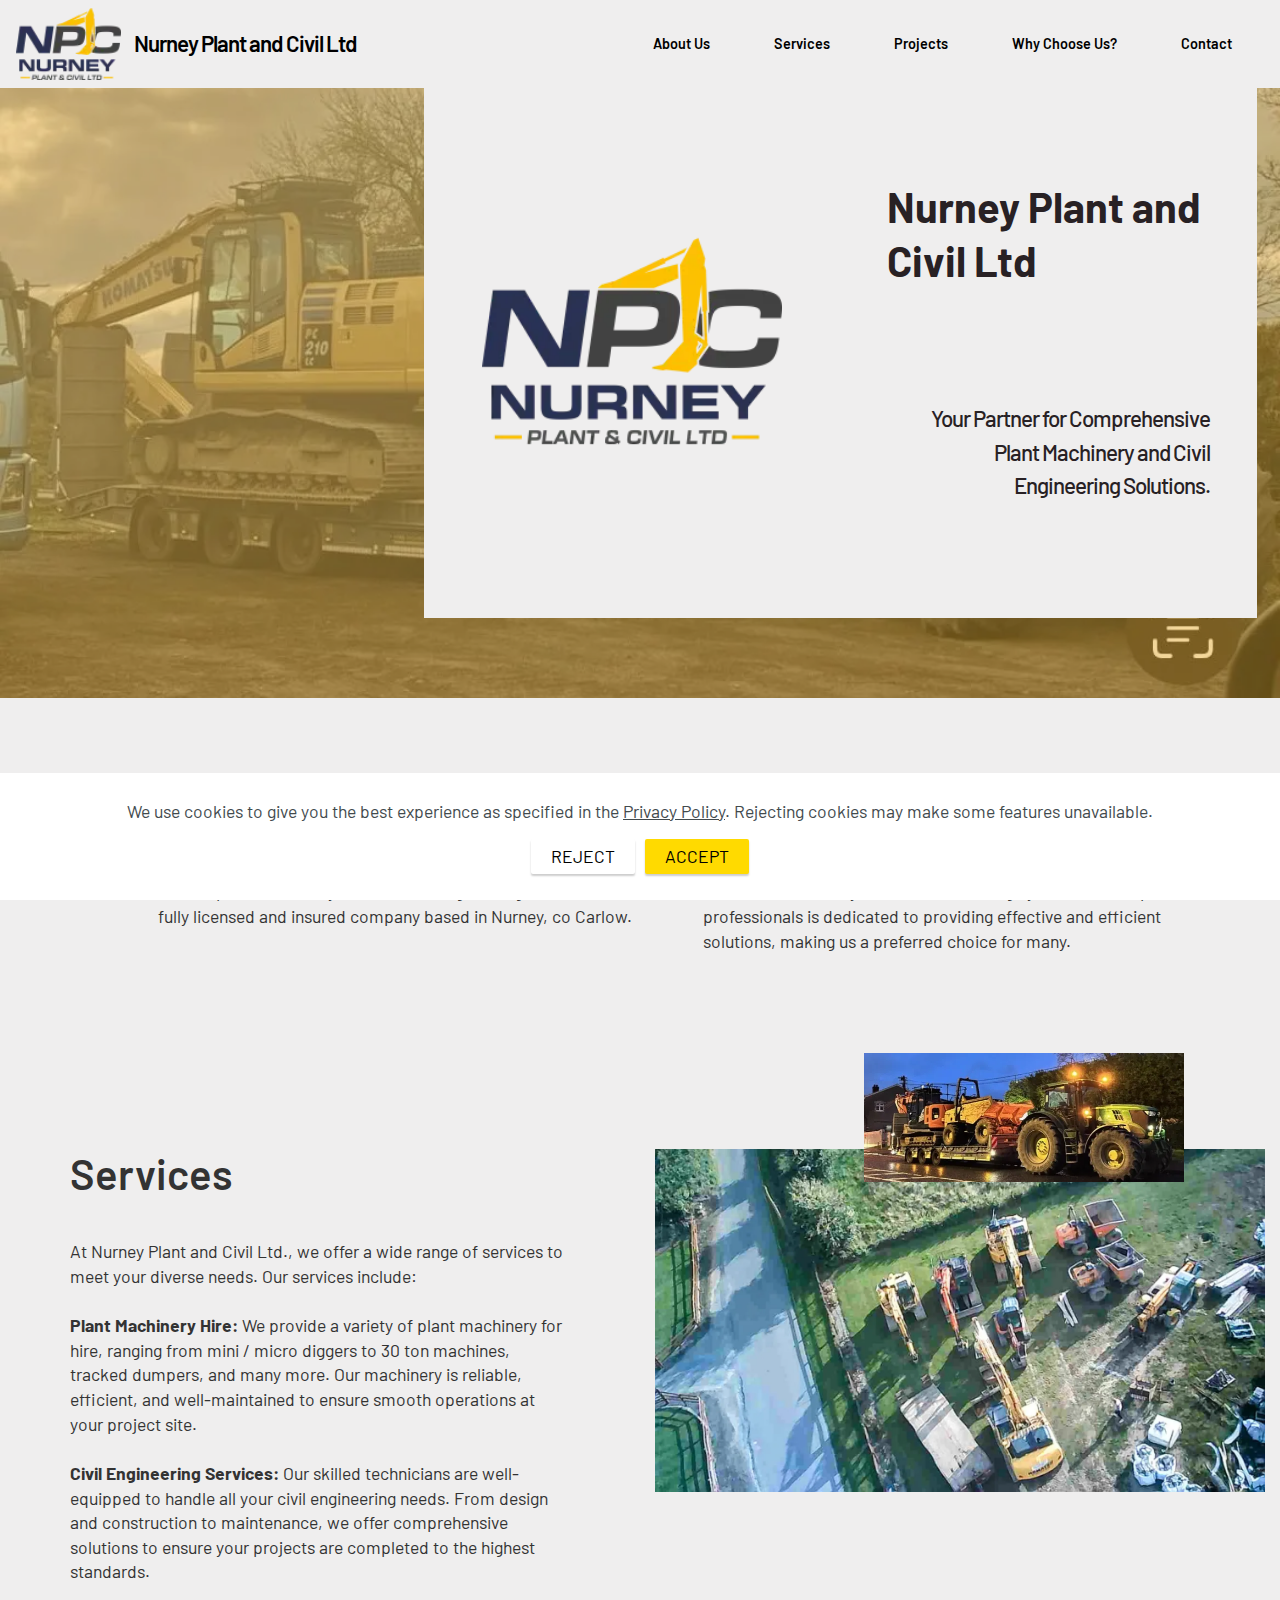
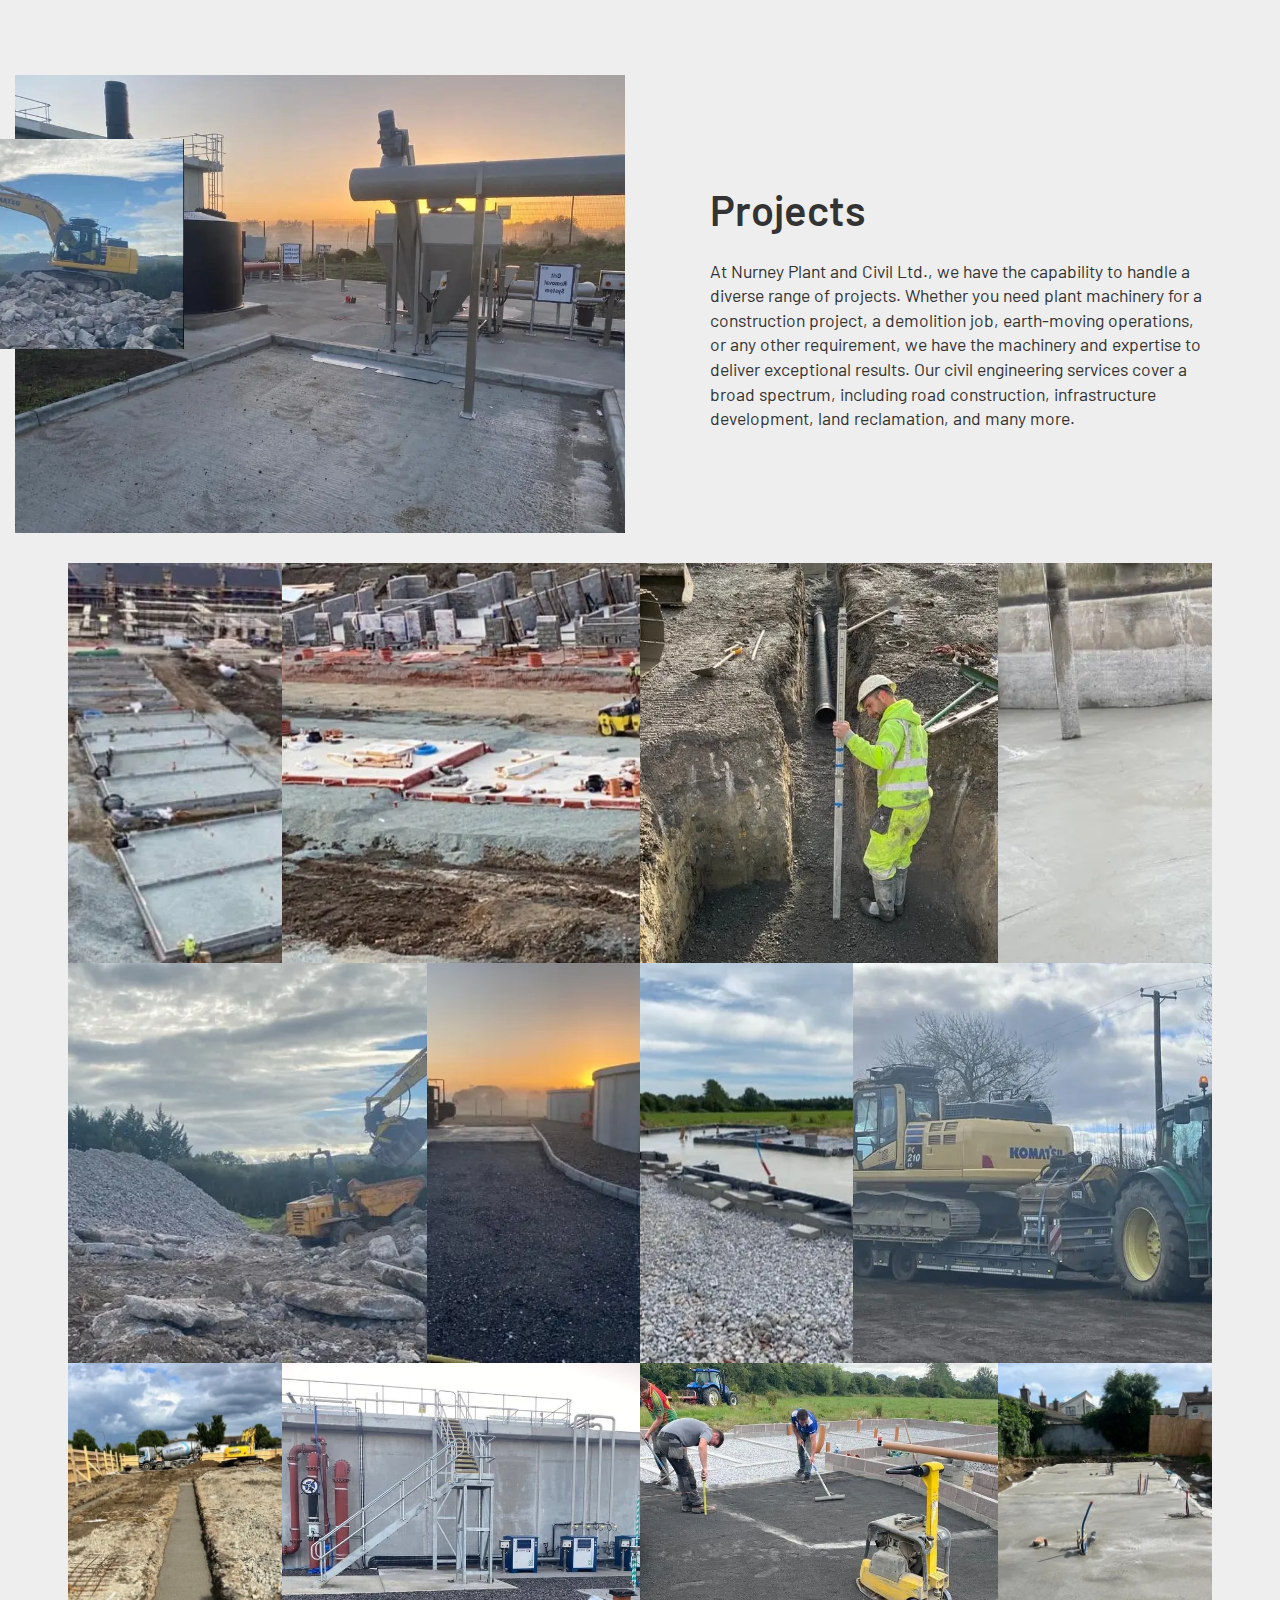
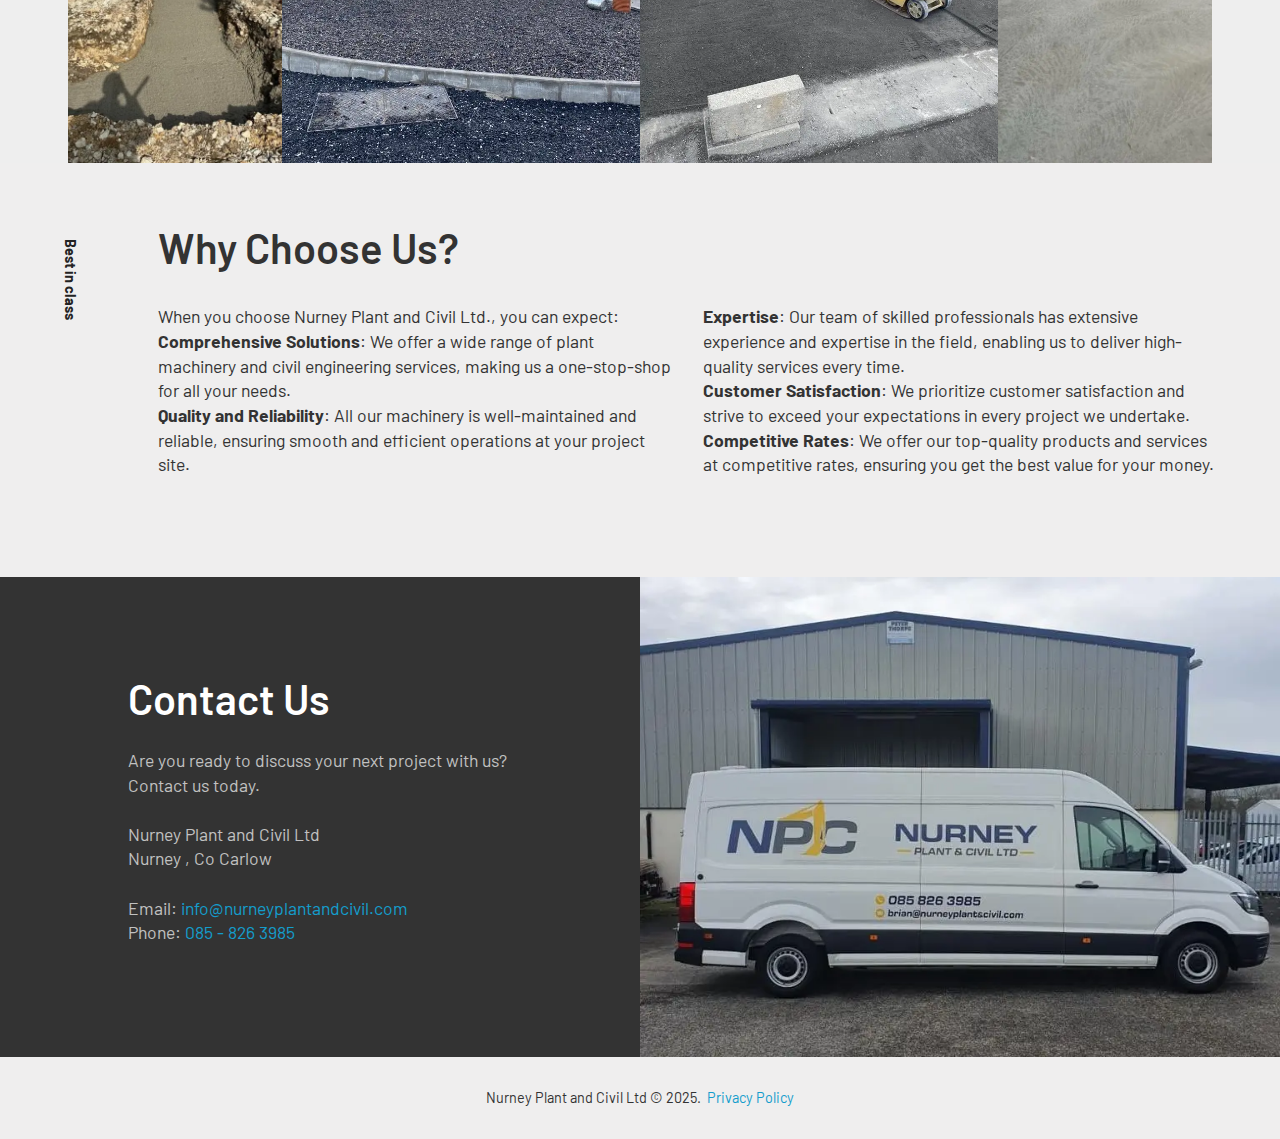
<file: index.html>
<!DOCTYPE html>
<html  >
<head>
  <!-- Google tag (gtag.js) -->
<script type="text/plain" async data-src="https://www.googletagmanager.com/gtag/js?id=G-CS3PPQT9YK"></script>
<script type="text/plain">
  window.dataLayer = window.dataLayer || [];
  function gtag(){dataLayer.push(arguments);}
  gtag('js', new Date());

  gtag('config', 'G-CS3PPQT9YK');
</script>
  
  <meta charset="UTF-8">
  <meta http-equiv="X-UA-Compatible" content="IE=edge">
  
  <meta name="viewport" content="width=device-width, initial-scale=1, minimum-scale=1">
  <link rel="shortcut icon" href="assets/images/nurney-plant-civil-ltd-1.ico" type="image/x-icon">
  <meta name="description" content="Based in Nurney, Co Carlow, specializes in plant machinery hire and civil engineering services. Known for quality, expertise, customer satisfaction, and competitive pricing.">
  
  
  <title>Nurney Plant and Civil Ltd</title>
  <link rel="stylesheet" href="assets/tether/tether.min.css">
  <link rel="stylesheet" href="assets/bootstrap/css/bootstrap.min.css">
  <link rel="stylesheet" href="assets/bootstrap/css/bootstrap-grid.min.css">
  <link rel="stylesheet" href="assets/bootstrap/css/bootstrap-reboot.min.css">
  <link rel="stylesheet" href="assets/dropdown/css/style.css">
  <link rel="stylesheet" href="assets/theme/css/style.css">
  <link rel="preload" href="https://fonts.googleapis.com/css?family=Barlow:100,100i,200,200i,300,300i,400,400i,500,500i,600,600i,700,700i,800,800i,900,900i&display=swap" as="style" onload="this.onload=null;this.rel='stylesheet'">
  <noscript><link rel="stylesheet" href="https://fonts.googleapis.com/css?family=Barlow:100,100i,200,200i,300,300i,400,400i,500,500i,600,600i,700,700i,800,800i,900,900i&display=swap"></noscript>
  <link rel="preload" as="style" href="assets/mobirise/css/mbr-additional.css"><link rel="stylesheet" href="assets/mobirise/css/mbr-additional.css" type="text/css">

</head>
<body>
 
  <section class="menu cid-rwG46vRkNS" once="menu" id="menu01-17">

    

    <nav class="navbar navbar-expand beta-menu navbar-dropdown align-items-center navbar-fixed-top navbar-toggleable-sm">
        <button class="navbar-toggler navbar-toggler-right" type="button" data-toggle="collapse" data-target="#navbarSupportedContent" aria-controls="navbarSupportedContent" aria-expanded="false" aria-label="Toggle navigation">
            <div class="hamburger">
                <span></span>
                <span></span>
                <span></span>
                <span></span>
            </div>
        </button>
        <div class="menu-logo">
            <div class="navbar-brand">
                <span class="navbar-logo">
                    <a href="#">
                        <img src="[data-uri]" alt="" style="height: 4.5rem;" loading="lazy" class="lazyload" data-src="assets/images/nurney-plant-civil-ltd-96x66.webp">
                    </a>
                </span>
                <span class="mbr-regular navbar-caption-wrap"><a class="navbar-caption text-black display-5" href="#">Nurney Plant and Civil Ltd
                    </a></span>
            </div>
        </div>
        <div class="collapse navbar-collapse" id="navbarSupportedContent">
            <ul class="navbar-nav nav-dropdown nav-right" data-app-modern-menu="true"><li class="nav-item"><a class="nav-link link text-black text-primary display-4" href="index.html#content005-0">About Us
                    </a></li><li class="nav-item"><a class="nav-link link text-black text-primary display-4" href="index.html#content006-2v">Services
                    </a></li>
                
                <li class="nav-item dropdown">
                    <a class="nav-link link text-black text-primary display-4" href="index.html#team001-2y">Projects
                    </a>
                </li>
                <li class="nav-item">
                    <a class="nav-link link text-black text-primary display-4" href="index.html#content005-1">Why Choose Us?<br>
                    </a>
                </li>
                <li class="nav-item">
                    <a class="nav-link link text-black text-primary display-4" href="index.html#content007-d">Contact
                    </a>
                </li></ul>
            
        </div>
    </nav>
</section>

<section data-bs-version="5.1" class="content7 modulem5 cid-tQ2UBZJuw8 mbr-parallax-background" id="content7-7">
    

    
    <div class="mbr-overlay" style="opacity: 0.4; background-color: rgb(235, 158, 3);">
    </div>

    <div class="container-fluid">
        <div class="row flex-row-reverse">
            <div class="col-12 col-lg-4 card">
                <div class="title-wrapper">
                    <h3 class="mbr-section-subtitle mbr-fonts-style display-2"><strong>Nurney Plant and Civil Ltd</strong></h3>
                    <div class="title">
                        <h2 class="mbr-section-title mbr-fonts-style display-5">Your Partner for Comprehensive Plant Machinery and Civil Engineering Solutions.</h2>
                        
                    </div>
                </div>
            </div>
            <div class="col-12 col-lg-4 card">
                <div class="image-wrapper">
                    <img src="[data-uri]" alt="" loading="lazy" class="lazyload" data-src="assets/images/nurney-plant-civil-ltd.webp">
                </div>
            </div>
        </div>
    </div>
</section>

<section class="content5 industrym4_content5 cid-tPmapfTmCP" id="content005-0">

	
    


	

	<div class="container">
		<div class="row">
			<h4 class="mbr-section-subtitle mbr-regular pb-2 mbr-fonts-style display-4"><strong>&nbsp;About</strong>&nbsp; &nbsp;/ us</h4>

			<div class="col-lg-12">
				<div class="content-wrapper align-left">
					
					<h1 class="mbr-section-title mbr-semibold pb-4 mbr-fonts-style display-2">About Us</h1>
				</div>
			</div>

			<div class="col-lg-6">
				<p class="mbr-text mbr-regular align-left mbr-fonts-style display-7">Nurney Plant and Civil Ltd. is a reputable and reliable name in the field of plant machinery hire and civil engineering services. We are a fully licensed and insured company based in Nurney, co Carlow.</p>
				
			</div>

			<div class="col-lg-6">
				<p class="mbr-text mbr-regular align-left mbr-fonts-style display-7">Our company has been serving our valued clients with top-quality services for several years. Our team of highly skilled and experienced professionals is dedicated to providing effective and efficient solutions, making us a preferred choice for many.</p>
				
			</div>
		</div>
	</div>
</section>

<section class="header1 cid-rpSfxBmryu" id="content006-2v">
    
    
    <div class="container">
        <div class="row">
            <div class="col-lg-6 title-col m-auto align-left">
                <div class="text-wrap align-left">
                    
                    <h2 class="mbr-section-title pb-4 mbr-semibold mbr-black mbr-fonts-style display-2"><p>Services</p></h2>
                    <p class="mbr-text mbr-black mbr-regular mbr-light mbr-fonts-style display-7">At Nurney Plant and Civil Ltd., we offer a wide range of services to meet your diverse needs. Our services include:
<br>
<br><strong>Plant Machinery Hire: </strong>We provide a variety of plant machinery for hire, ranging from mini / micro diggers to 30 ton machines, tracked dumpers, and many more. Our machinery is reliable, efficient, and well-maintained to ensure smooth operations at your project site.
<br><br><strong>Civil Engineering Services:</strong> Our skilled technicians are well-equipped to handle all your civil engineering needs. From design and construction to maintenance, we offer comprehensive solutions to ensure your projects are completed to the highest standards.</p>
                </div>
            </div>
            <div class="col-lg-6 img-col">
                <img class="img2 lazyload" src="[data-uri]" alt="Best Civil Plant Company" title="" loading="lazy" data-src="assets/images/img-2322-640x866.webp">
                <img src="[data-uri]" alt="Civil Plant Company near me" title="" loading="lazy" class="lazyload" data-src="assets/images/jpg-1690652785452-edit-1440x810.webp">
            </div>

        </div>
    </div>
</section>

<section class="header1 cid-rpSfLZlmw9" id="team001-2y">
    
    
    <div class="container">
        <div class="row">
            <div class="col-lg-6 img-col">
                <img class="img2 lazyload" src="[data-uri]" alt="Civil Plant Construction Services" title="" loading="lazy" data-src="assets/images/36919f61-7ba0-4ea2-b3a9-a86773a0c63b-453x576.webp">
                <img src="[data-uri]" alt="Civil Plant Engineering Solutions" title="" loading="lazy" class="lazyload" data-src="assets/images/394b9e00-93f1-4273-92c1-77b5baf9efea-1024x768.webp">
            </div>
            <div class="col-lg-6 title-col m-auto align-left">
                <div class="text-wrap align-left">
                    
                    <h2 class="mbr-section-title py-4 mbr-semibold mbr-black mbr-fonts-style display-2">Projects</h2>
                    <p class="mbr-text mbr-black mbr-regular mbr-light mbr-fonts-style display-7">At Nurney Plant and Civil Ltd., we have the capability to handle a diverse range of projects. Whether you need plant machinery for a construction project, a demolition job, earth-moving operations, or any other requirement, we have the machinery and expertise to deliver exceptional results. Our civil engineering services cover a broad spectrum, including road construction, infrastructure development, land reclamation, and many more.</p>
                </div>
            </div>
        </div>
    </div>
</section>

<section data-bs-version="5.1" class="features1 cid-tQ6vZGuAk5" id="features01-e">  
      
    <!-- <div class="mbr-overlay" mbr-if="overlay && bg.type!== 'color'" mbr-style="{'opacity': overlayOpacity, 'background-color': overlayColor}"></div> -->  
    <!-- <div class="container-fluid p-0" video-to-image-on-mobile="{{videoToImageOnMobile}}">  -->  
        <div class="row m-0 justify-content-center">  
            <!-- The rest of your cards go here... -->  
        </div>  
        <div class="row m-0 justify-content-center">  
            <div class="col-12 col-md-6 p-0 card col-lg-2">
                <img class="w-100 lazyload" src="[data-uri]" alt="Commercial Civil Plant Company" loading="lazy" data-src="assets/images/img-2324-612x358.webp">
                <div class="card-wrapper">
                    <div class="card-box">
                        
                        <p class="card1-text align-left mbr-black mbr-fonts-style display-7"></p>
                    </div>
                </div>
            </div>
            <div class="col-12 col-md-6 p-0 card col-lg-4">
                <img class="w-100 lazyload" src="[data-uri]" alt="Top-rated Civil Plant Company" loading="lazy" data-src="assets/images/whatsapp-image-2023-09-16-at-19.55.13-5-1024x549.webp">
                <div class="card-wrapper">
                    <div class="card-box">
                        
                        <p class="card1-text align-left mbr-black mbr-fonts-style display-7"></p>
                    </div>
                </div>
            </div>
            <div class="col-12 col-md-6 p-0 card col-lg-4">
                <img class="w-100 lazyload" src="[data-uri]" alt="Civil Plant Equipment rental" loading="lazy" data-src="assets/images/9405e875-32fd-48ce-8065-0ea0e7de9bde-768x1024.webp">
                <div class="card-wrapper">
                    <div class="card-box">
                        
                        <p class="card1-text align-left mbr-black mbr-fonts-style display-7"></p>
                    </div>
                </div>
            </div>
            <div class="col-12 col-md-6 p-0 card col-lg-2">
                <img class="w-100 lazyload" src="[data-uri]" alt="Affordable Civil Plant Services" loading="lazy" data-src="assets/images/whatsapp-image-2023-09-16-at-19.55.13-2-612x459.webp">
                <div class="card-wrapper">
                    <div class="card-box">
                        
                        <p class="card1-text align-left mbr-black mbr-fonts-style display-7"></p>
                    </div>
                </div>
            </div>

        </div>
        <div class="row m-0 justify-content-center">

            <div class="col-12 col-md-6 p-0 card col-lg-4">
                <img class="w-100 lazyload" src="[data-uri]" alt="Civil Plant Infrastructure projects" loading="lazy" data-src="assets/images/whatsapp-image-2023-09-16-at-19.55.50-7-1024x576.webp">
                <div class="card-wrapper">
                    <div class="card-box">
                        
                        <p class="card1-text align-left mbr-black mbr-fonts-style display-7"></p>
                    </div>
                </div>
            </div>
            <div class="col-12 col-md-6 p-0 card col-lg-2">
                <img class="w-100 lazyload" src="[data-uri]" alt="Civil Plant Construction jobs" loading="lazy" data-src="assets/images/whatsapp-image-2023-09-16-at-19.55.51-4-612x459.webp">
                <div class="card-wrapper">
                    <div class="card-box">
                        
                        <p class="card1-text align-left mbr-black mbr-fonts-style display-7"></p>
                    </div>
                </div>
            </div>
            <div class="col-12 col-md-6 p-0 card col-lg-2">
                <img class="w-100 lazyload" src="[data-uri]" alt="Civil Plant Design and Planning" loading="lazy" data-src="assets/images/whatsapp-image-2023-09-16-at-19.55.11-3-612x459.webp">
                <div class="card-wrapper">
                    <div class="card-box">
                        
                        <p class="card1-text align-left mbr-black mbr-fonts-style display-7"></p>
                    </div>
                </div>
            </div>
            <div class="col-12 col-md-6 p-0 card col-lg-4">
                <img class="w-100 lazyload" src="[data-uri]" alt="Professional Civil Plant Company" loading="lazy" data-src="assets/images/whatsapp-image-2023-09-16-at-19.55.52-3-1024x586.webp">
                <div class="card-wrapper">
                    <div class="card-box">
                        
                        <p class="card1-text align-left mbr-black mbr-fonts-style display-7"></p>
                    </div>
                </div>
            </div>

        </div>
    
</section>

<section data-bs-version="5.1" class="features1 cid-tQ6zeqZny0" id="features01-f">
    
    
    <div class="container-fluid p-0">
        <div class="row m-0 justify-content-center">

            <div class="col-12 col-md-6 p-0 card col-lg-2">
                <img class="w-100 lazyload" src="[data-uri]" alt="Sustainable Civil Plant Construction" loading="lazy" data-src="assets/images/whatsapp-image-2023-09-16-at-19.56.04-612x816.webp">
                <div class="card-wrapper">
                    <div class="card-box">
                        
                        <p class="card1-text align-left mbr-black mbr-fonts-style display-7"></p>
                    </div>
                </div>
            </div>
            <div class="col-12 col-md-6 p-0 card col-lg-4">
                <img class="w-100 lazyload" src="[data-uri]" alt="Civil Plant Maintenance services" loading="lazy" data-src="assets/images/01d1f40b-c347-40c7-a74c-064d3558ade6-1024x768.webp">
                <div class="card-wrapper">
                    <div class="card-box">
                        
                        <p class="card1-text align-left mbr-black mbr-fonts-style display-7"></p>
                    </div>
                </div>
            </div>
            <div class="col-12 col-md-6 p-0 card col-lg-4">
                <img class="w-100 lazyload" src="[data-uri]" alt="Certified Civil Plant Engineers" loading="lazy" data-src="assets/images/whatsapp-image-2023-09-16-at-19.55.11-1-1024x768.webp">
                <div class="card-wrapper">
                    <div class="card-box">
                        
                        <p class="card1-text align-left mbr-black mbr-fonts-style display-7"></p>
                    </div>
                </div>
            </div>
            <div class="col-12 col-md-6 p-0 card col-lg-2">
                <img class="w-100 lazyload" src="[data-uri]" alt="Civil Plant Construction estimates" loading="lazy" data-src="assets/images/72d69c36-69c2-422c-9ca4-c61189751576-612x816.webp">
                <div class="card-wrapper">
                    <div class="card-box">
                        
                        <p class="card1-text align-left mbr-black mbr-fonts-style display-7"></p>
                    </div>
                </div>
            </div>

        </div>
        
    </div>
</section>

<section class="content5 industrym4_content5 cid-tPmcn9jSp2" id="content005-1">

	
    


	

	<div class="container">
		<div class="row">
			<h4 class="mbr-section-subtitle mbr-regular pb-2 mbr-fonts-style display-4"><strong>Best in class</strong></h4>

			<div class="col-lg-12">
				<div class="content-wrapper align-left">
					
					<h1 class="mbr-section-title mbr-semibold pb-4 mbr-fonts-style display-2">Why Choose Us?</h1>
				</div>
			</div>

			<div class="col-lg-6">
				<p class="mbr-text mbr-regular align-left mbr-fonts-style display-7">When you choose Nurney Plant and Civil Ltd., you can expect:
<br><strong>Comprehensive Solutions</strong>: We offer a wide range of plant machinery and civil engineering services, making us a one-stop-shop for all your needs.
<br><strong>Quality and Reliability</strong>: All our machinery is well-maintained and reliable, ensuring smooth and efficient operations at your project site.
<br><br></p>
				
			</div>

			<div class="col-lg-6">
				<p class="mbr-text mbr-regular align-left mbr-fonts-style display-7"><strong>Expertise</strong>: Our team of skilled professionals has extensive experience and expertise in the field, enabling us to deliver high-quality services every time.
<br><strong>Customer Satisfaction</strong>: We prioritize customer satisfaction and strive to exceed your expectations in every project we undertake.
<br><strong>Competitive Rates</strong>: We offer our top-quality products and services at competitive rates, ensuring you get the best value for your money.</p>
				
			</div>
		</div>
	</div>
</section>

<section class="content7 industrym4_content7 cid-tQ39tYSSIQ" id="content007-d">

	
    


	

	<div class="container">
		<div class="row">
			<div class="col-lg-6 title-col m-auto align-left">
				<div class="text-wrap align-left">
					<h2 class="mbr-section-title pb-4 mbr-semibold mbr-white mbr-fonts-style display-2">Contact Us</h2>
					<p class="mbr-text mbr-black mbr-regular mbr-light mbr-fonts-style display-7">Are you ready to discuss your next project with us?&nbsp;<br>Contact us today.<br><br>Nurney Plant and Civil Ltd<br>Nurney , Co Carlow<br><br>Email: <a href="mailto:info@nurneyplantandcivil.com" class="text-primary">info@nurneyplantandcivil.com</a><br>Phone: <a href="tel:+353858263985" class="text-primary">085 - 826 3985</a></p>
				</div>
			</div>

			<div class="col-lg-6 img-col">
				<img class="img2 lazyload" src="[data-uri]" alt="Civil Plant Project management" loading="lazy" data-src="assets/images/4d8312e8-19a5-4704-8faa-9e1411fd0993-1-768x1024.webp">
			</div>
		</div>
	</div>
</section>

<section class="footer2 cid-rpSfRqtWyh" once="footers" id="footer002-31">

    

    

    <div class="container">
        <div class="media-container-row align-center">
            <div class="col-12">
                <p class="mbr-text mbr-regular mb-0 mbr-fonts-style display-4">
                    Nurney Plant and Civil Ltd © 2025.&nbsp;&nbsp;<a href="PrivacyPolicy.html" class="text-primary" target="_blank">Privacy Policy</a></p>
            </div>
        </div>
    </div>
</section>


<script type="text/plain" data-src="assets/web/assets/jquery/jquery.min.js"></script>
<script type="text/plain" data-src="assets/popper/popper.min.js"></script>
<script type="text/plain" data-src="assets/tether/tether.min.js"></script>
<script type="text/plain" data-src="assets/bootstrap/js/bootstrap.min.js"></script>
<script src="assets/web/assets/cookies-alert-plugin/cookies-alert-core.js"></script>
<script src="assets/web/assets/cookies-alert-plugin/cookies-alert-script.js"></script>
<script type="text/plain" data-src="assets/smoothscroll/smooth-scroll.js"></script>
<script type="text/plain" data-src="assets/dropdown/js/nav-dropdown.js"></script>
<script type="text/plain" data-src="assets/dropdown/js/navbar-dropdown.js"></script>
<script type="text/plain" data-src="assets/touchswipe/jquery.touch-swipe.min.js"></script>
<script type="text/plain" data-src="assets/parallax/jarallax.min.js"></script>
<script type="text/plain" data-src="assets/theme/js/script.js"></script>

  
  
<input name="cookieData" type="hidden" data-cookie-cookiesalerttype="2" data-cookie-customdialogselector="null" data-cookie-colortext="#424a4d" data-cookie-colorbg="rgb(255, 255, 255)" data-cookie-opacityoverlay="0" data-cookie-bgopacity="100" data-cookie-textbutton="ACCEPT" data-cookie-rejecttext="REJECT" data-cookie-colorbutton="#ffda00" data-cookie-rejectcolor="#ffffff" data-cookie-colorlink="#424a4d" data-cookie-underlinelink="true" data-cookie-text="We use cookies to give you the best experience as specified in the <a href='PrivacyPolicy.html'>Privacy Policy</a>. Rejecting cookies may make some features unavailable.">
  
<script>"use strict";if("loading"in HTMLImageElement.prototype){document.querySelectorAll('img[loading="lazy"]').forEach(e=>{e.src=e.dataset.src;if(e.getAttribute("style")){e.setAttribute("data-temp-style",e.getAttribute("style"))};if(e.getAttribute("data-aspectratio")){e.style.paddingTop=100*e.getAttribute("data-aspectratio")+"%";e.style.height=0;}e.onload=function(){if(e.getAttribute("data-temp-style")){e.setAttribute("style", e.getAttribute("data-temp-style"))}else{e.removeAttribute("style")};e.removeAttribute("data-temp-style")}})}else{const e=document.createElement("script");e.src="https://cdnjs.cloudflare.com/ajax/libs/lazysizes/5.1.2/lazysizes.min.js";document.body.appendChild(e)}</script>
</body>
</html>
</file>
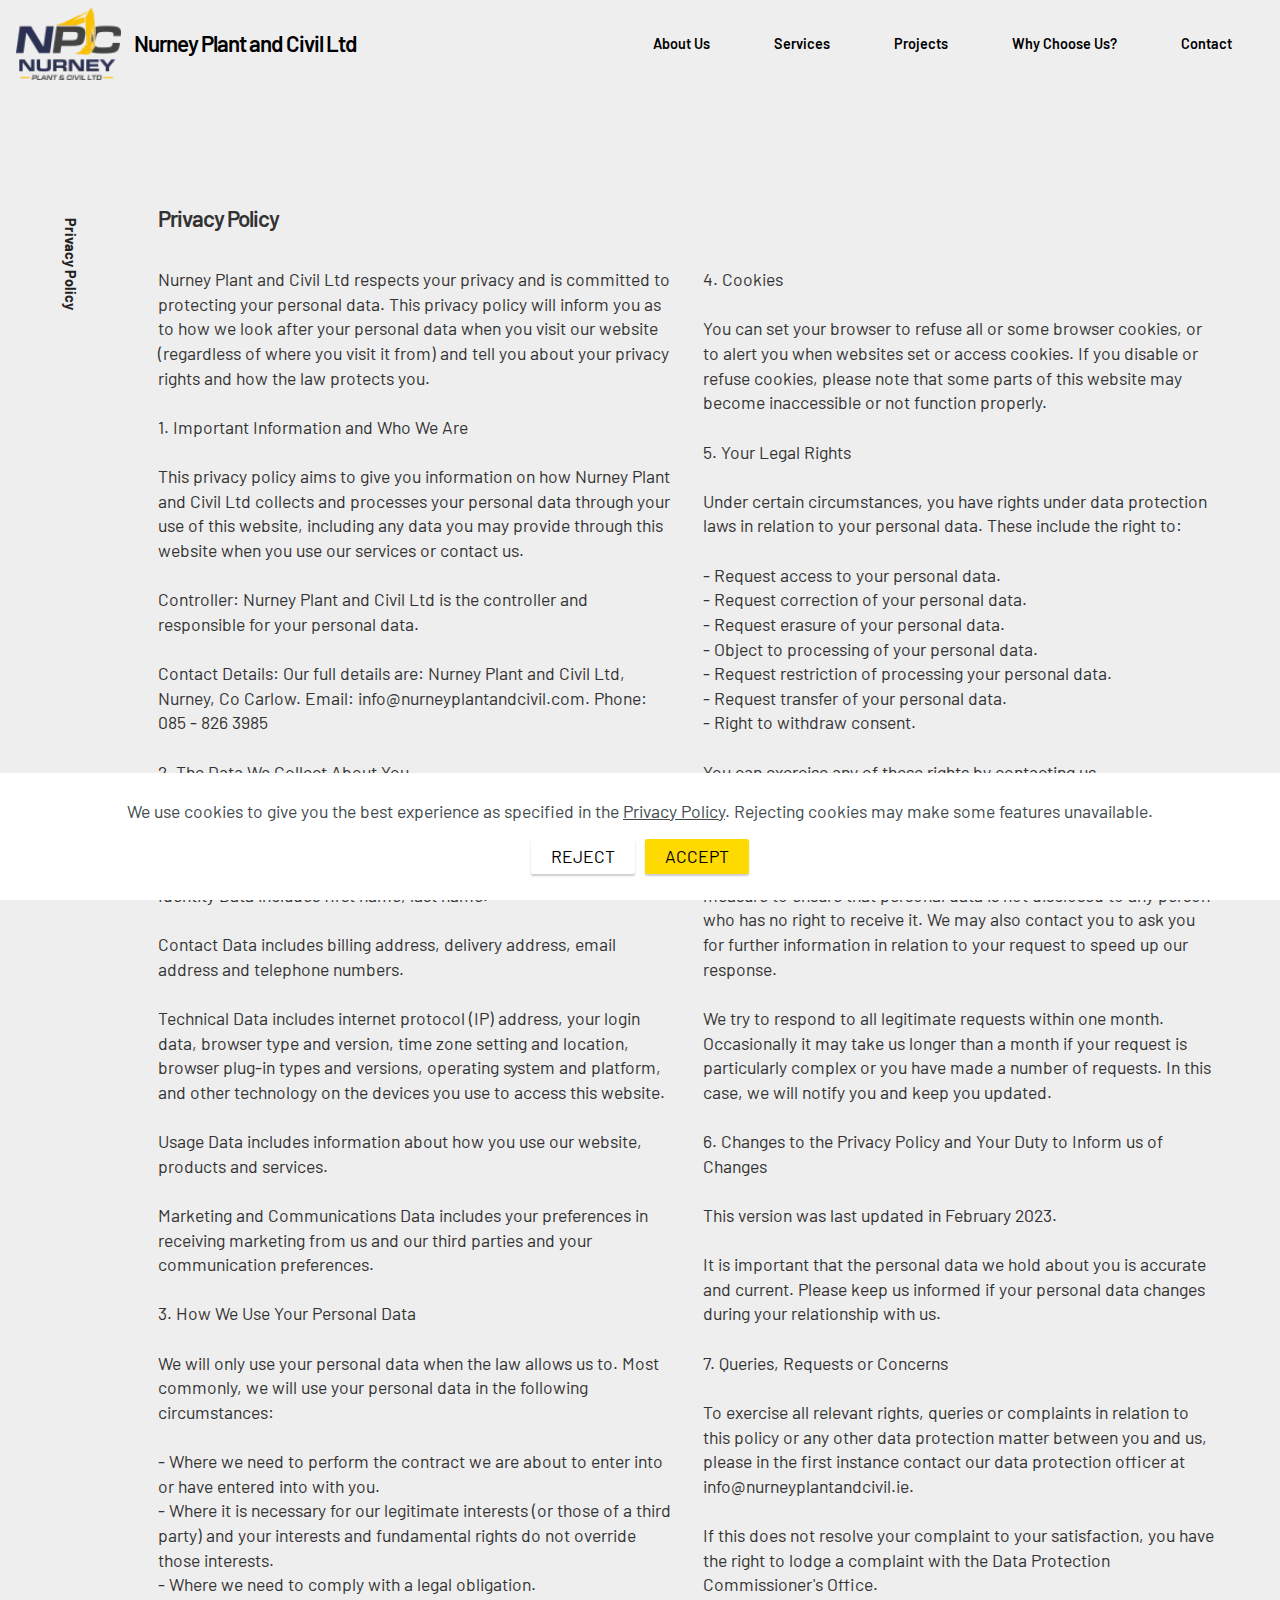
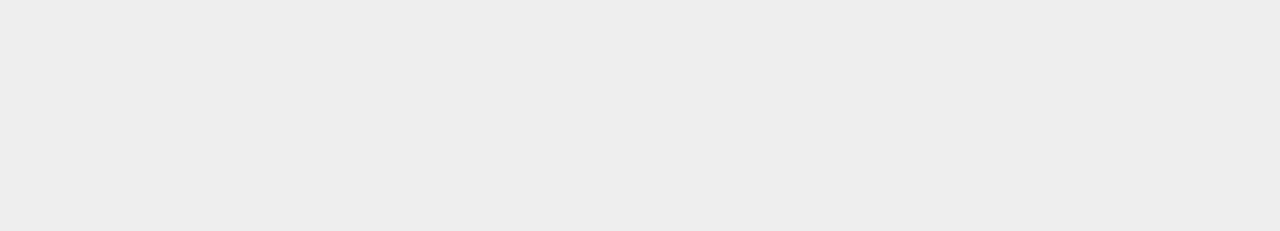
<file: PrivacyPolicy.html>
<!DOCTYPE html>
<html  >
<head>
  
  <meta charset="UTF-8">
  <meta http-equiv="X-UA-Compatible" content="IE=edge">
  
  <meta name="viewport" content="width=device-width, initial-scale=1, minimum-scale=1">
  <link rel="shortcut icon" href="assets/images/nurney-plant-civil-ltd-1.ico" type="image/x-icon">
  <meta name="description" content="">
  
  
  <title>Privacy Policy</title>
  <link rel="stylesheet" href="assets/tether/tether.min.css">
  <link rel="stylesheet" href="assets/bootstrap/css/bootstrap.min.css">
  <link rel="stylesheet" href="assets/bootstrap/css/bootstrap-grid.min.css">
  <link rel="stylesheet" href="assets/bootstrap/css/bootstrap-reboot.min.css">
  <link rel="stylesheet" href="assets/dropdown/css/style.css">
  <link rel="stylesheet" href="assets/theme/css/style.css">
  <link rel="preload" href="https://fonts.googleapis.com/css?family=Barlow:100,100i,200,200i,300,300i,400,400i,500,500i,600,600i,700,700i,800,800i,900,900i&display=swap" as="style" onload="this.onload=null;this.rel='stylesheet'">
  <noscript><link rel="stylesheet" href="https://fonts.googleapis.com/css?family=Barlow:100,100i,200,200i,300,300i,400,400i,500,500i,600,600i,700,700i,800,800i,900,900i&display=swap"></noscript>
  <link rel="preload" as="style" href="assets/mobirise/css/mbr-additional.css"><link rel="stylesheet" href="assets/mobirise/css/mbr-additional.css" type="text/css">

  
  
  

</head>
<body>

<!-- Analytics -->

<!-- Google tag (gtag.js) -->
<script type="text/plain" async="" data-src="https://www.googletagmanager.com/gtag/js?id=G-CS3PPQT9YK"></script>
<script type="text/plain">
  window.dataLayer = window.dataLayer || [];
  function gtag(){dataLayer.push(arguments);}
  gtag('js', new Date());

  gtag('config', 'G-CS3PPQT9YK');
</script>
<!-- /Analytics -->


  
  <section class="menu cid-rwG46vRkNS" once="menu" id="menu01-g">

    

    <nav class="navbar navbar-expand beta-menu navbar-dropdown align-items-center navbar-fixed-top navbar-toggleable-sm">
        <button class="navbar-toggler navbar-toggler-right" type="button" data-toggle="collapse" data-target="#navbarSupportedContent" aria-controls="navbarSupportedContent" aria-expanded="false" aria-label="Toggle navigation">
            <div class="hamburger">
                <span></span>
                <span></span>
                <span></span>
                <span></span>
            </div>
        </button>
        <div class="menu-logo">
            <div class="navbar-brand">
                <span class="navbar-logo">
                    <a href="#">
                        <img src="[data-uri]" alt="" style="height: 4.5rem;" loading="lazy" class="lazyload" data-src="assets/images/nurney-plant-civil-ltd-96x66.webp">
                    </a>
                </span>
                <span class="mbr-regular navbar-caption-wrap"><a class="navbar-caption text-black display-5" href="#">Nurney Plant and Civil Ltd
                    </a></span>
            </div>
        </div>
        <div class="collapse navbar-collapse" id="navbarSupportedContent">
            <ul class="navbar-nav nav-dropdown nav-right" data-app-modern-menu="true"><li class="nav-item"><a class="nav-link link text-black text-primary display-4" href="index.html#content005-0">About Us
                    </a></li><li class="nav-item"><a class="nav-link link text-black text-primary display-4" href="index.html#content006-2v">Services
                    </a></li>
                
                <li class="nav-item dropdown">
                    <a class="nav-link link text-black text-primary display-4" href="index.html#team001-2y">Projects
                    </a>
                </li>
                <li class="nav-item">
                    <a class="nav-link link text-black text-primary display-4" href="index.html#content005-1">Why Choose Us?<br>
                    </a>
                </li>
                <li class="nav-item">
                    <a class="nav-link link text-black text-primary display-4" href="index.html#content007-d">Contact
                    </a>
                </li></ul>
            
        </div>
    </nav>
</section>

<section class="footer2 cid-rpSfRqtWyh" once="footers" id="footer002-h">

    

    

    <div class="container">
        <div class="media-container-row align-center">
            <div class="col-12">
                <p class="mbr-text mbr-regular mb-0 mbr-fonts-style display-4">
                    Nurney Plant and Civil Ltd © 2023.&nbsp;&nbsp;<a href="PrivacyPolicy.html" class="text-primary" target="_blank">Privacy Policy</a></p>
            </div>
        </div>
    </div>
</section>

<section class="content5 industrym4_content5 cid-tQ6ImK7kFL" id="content005-i">

	
    


	

	<div class="container">
		<div class="row">
			<h4 class="mbr-section-subtitle mbr-regular pb-2 mbr-fonts-style display-4"><strong>Privacy Policy</strong></h4>

			<div class="col-lg-12">
				<div class="content-wrapper align-left">
					
					<h1 class="mbr-section-title mbr-semibold pb-4 mbr-fonts-style display-5">Privacy Policy</h1>
				</div>
			</div>

			<div class="col-lg-6">
				<p class="mbr-text mbr-regular align-left mbr-fonts-style display-7">Nurney Plant and Civil Ltd respects your privacy and is committed to protecting your personal data. This privacy policy will inform you as to how we look after your personal data when you visit our website (regardless of where you visit it from) and tell you about your privacy rights and how the law protects you.  
<br>   
<br>1. Important Information and Who We Are   
<br>  
<br>This privacy policy aims to give you information on how Nurney Plant and Civil Ltd collects and processes your personal data through your use of this website, including any data you may provide through this website when you use our services or contact us.  
<br>   
<br>Controller: Nurney Plant and Civil Ltd is the controller and responsible for your personal data.   
<br>  
<br>Contact Details: Our full details are: Nurney Plant and Civil Ltd, Nurney, Co Carlow. Email: info@nurneyplantandcivil.com. Phone: 085 - 826 3985  
<br>   
<br>2. The Data We Collect About You   
<br>  
<br>We may collect, use, store and transfer different kinds of personal data about you which we have grouped together as follows:  
<br>   
<br>Identity Data includes first name, last name.<br>  
<br>Contact Data includes billing address, delivery address, email address and telephone numbers.  
<br>   
<br>Technical Data includes internet protocol (IP) address, your login data, browser type and version, time zone setting and location, browser plug-in types and versions, operating system and platform, and other technology on the devices you use to access this website.  
<br>   
<br>Usage Data includes information about how you use our website, products and services.  
<br>   
<br>Marketing and Communications Data includes your preferences in receiving marketing from us and our third parties and your communication preferences.  
<br>   
<br>3. How We Use Your Personal Data   
<br>  
<br>We will only use your personal data when the law allows us to. Most commonly, we will use your personal data in the following circumstances:  
<br>   
<br>- Where we need to perform the contract we are about to enter into or have entered into with you.  
<br>- Where it is necessary for our legitimate interests (or those of a third party) and your interests and fundamental rights do not override those interests.  
<br>- Where we need to comply with a legal obligation.  
<br>   
<br><br>   
<br><br></p>
				
			</div>

			<div class="col-lg-6">
				<p class="mbr-text mbr-regular align-left mbr-fonts-style display-7">4. Cookies
<br>
<br>You can set your browser to refuse all or some browser cookies, or to alert you when websites set or access cookies. If you disable or refuse cookies, please note that some parts of this website may become inaccessible or not function properly.<br><br>5. Your Legal Rights
<br>
<br>Under certain circumstances, you have rights under data protection laws in relation to your personal data. These include the right to:
<br>
<br>- Request access to your personal data.
<br>- Request correction of your personal data.
<br>- Request erasure of your personal data.
<br>- Object to processing of your personal data.
<br>- Request restriction of processing your personal data.
<br>- Request transfer of your personal data.
<br>- Right to withdraw consent.
<br>
<br>You can exercise any of these rights by contacting us.
<br>
<br>We may need to request specific information from you to help us confirm your identity and ensure your right to access your personal data (or to exercise any of your other rights). This is a security measure to ensure that personal data is not disclosed to any person who has no right to receive it. We may also contact you to ask you for further information in relation to your request to speed up our response.
<br>
<br>We try to respond to all legitimate requests within one month. Occasionally it may take us longer than a month if your request is particularly complex or you have made a number of requests. In this case, we will notify you and keep you updated.
<br>
<br>6. Changes to the Privacy Policy and Your Duty to Inform us of Changes
<br>
<br>This version was last updated in February 2023.
<br>
<br>It is important that the personal data we hold about you is accurate and current. Please keep us informed if your personal data changes during your relationship with us.
<br>
<br>7. Queries, Requests or Concerns
<br>
<br>To exercise all relevant rights, queries or complaints in relation to this policy or any other data protection matter between you and us, please in the first instance contact our data protection officer at info@nurneyplantandcivil.ie.
<br>
<br>If this does not resolve your complaint to your satisfaction, you have the right to lodge a complaint with the Data Protection Commissioner's Office.</p>
				
			</div>
		</div>
	</div>
</section>


<script type="text/plain" data-src="assets/web/assets/jquery/jquery.min.js"></script>
<script type="text/plain" data-src="assets/popper/popper.min.js"></script>
<script type="text/plain" data-src="assets/tether/tether.min.js"></script>
<script type="text/plain" data-src="assets/bootstrap/js/bootstrap.min.js"></script>
<script src="assets/web/assets/cookies-alert-plugin/cookies-alert-core.js"></script>
<script src="assets/web/assets/cookies-alert-plugin/cookies-alert-script.js"></script>
<script type="text/plain" data-src="assets/smoothscroll/smooth-scroll.js"></script>
<script type="text/plain" data-src="assets/dropdown/js/nav-dropdown.js"></script>
<script type="text/plain" data-src="assets/dropdown/js/navbar-dropdown.js"></script>
<script type="text/plain" data-src="assets/touchswipe/jquery.touch-swipe.min.js"></script>
<script type="text/plain" data-src="assets/theme/js/script.js"></script>

  
  
<input name="cookieData" type="hidden" data-cookie-cookiesalerttype="2" data-cookie-customdialogselector="null" data-cookie-colortext="#424a4d" data-cookie-colorbg="rgb(255, 255, 255)" data-cookie-opacityoverlay="0" data-cookie-bgopacity="100" data-cookie-textbutton="ACCEPT" data-cookie-rejecttext="REJECT" data-cookie-colorbutton="#ffda00" data-cookie-rejectcolor="#ffffff" data-cookie-colorlink="#424a4d" data-cookie-underlinelink="true" data-cookie-text="We use cookies to give you the best experience as specified in the <a href='PrivacyPolicy.html'>Privacy Policy</a>. Rejecting cookies may make some features unavailable.">
  
<script>"use strict";if("loading"in HTMLImageElement.prototype){document.querySelectorAll('img[loading="lazy"]').forEach(e=>{e.src=e.dataset.src;if(e.getAttribute("style")){e.setAttribute("data-temp-style",e.getAttribute("style"))};if(e.getAttribute("data-aspectratio")){e.style.paddingTop=100*e.getAttribute("data-aspectratio")+"%";e.style.height=0;}e.onload=function(){if(e.getAttribute("data-temp-style")){e.setAttribute("style", e.getAttribute("data-temp-style"))}else{e.removeAttribute("style")};e.removeAttribute("data-temp-style")}})}else{const e=document.createElement("script");e.src="https://cdnjs.cloudflare.com/ajax/libs/lazysizes/5.1.2/lazysizes.min.js";document.body.appendChild(e)}</script>
</body>
</html>
</file>
<file: assets/dropdown/css/style.css>
.navbar-dropdown {
  left: 0;
  padding: 0;
  position: absolute;
  right: 0;
  top: 0;
  transition: all 0.45s ease;
  z-index: 1030;
  background: #282828; }
  .navbar-dropdown .navbar-logo {
    margin-right: 0.8rem;
    transition: margin 0.3s ease-in-out;
    vertical-align: middle; }
    .navbar-dropdown .navbar-logo img {
      height: 3.125rem;
      transition: all 0.3s ease-in-out; }
    .navbar-dropdown .navbar-logo.mbr-iconfont {
      font-size: 3.125rem;
      line-height: 3.125rem; }
  .navbar-dropdown .navbar-caption {
    font-weight: 700;
    white-space: normal;
    vertical-align: -4px;
    line-height: 3.125rem !important; }
    .navbar-dropdown .navbar-caption, .navbar-dropdown .navbar-caption:hover {
      color: inherit;
      text-decoration: none; }
  .navbar-dropdown .mbr-iconfont + .navbar-caption {
    vertical-align: -1px; }
  .navbar-dropdown.navbar-fixed-top {
    position: fixed; }
  .navbar-dropdown .navbar-brand span {
    vertical-align: -4px; }
  .navbar-dropdown.bg-color.transparent {
    background: none; }
  .navbar-dropdown.navbar-short .navbar-brand {
    padding: 0.625rem 0; }
    .navbar-dropdown.navbar-short .navbar-brand span {
      vertical-align: -1px; }
  .navbar-dropdown.navbar-short .navbar-caption {
    line-height: 2.375rem !important;
    vertical-align: -2px; }
  .navbar-dropdown.navbar-short .navbar-logo {
    margin-right: 0.5rem; }
    .navbar-dropdown.navbar-short .navbar-logo img {
      height: 2.375rem; }
    .navbar-dropdown.navbar-short .navbar-logo.mbr-iconfont {
      font-size: 2.375rem;
      line-height: 2.375rem; }
  .navbar-dropdown.navbar-short .mbr-table-cell {
    height: 3.625rem; }
  .navbar-dropdown .navbar-close {
    left: 0.6875rem;
    position: fixed;
    top: 0.75rem;
    z-index: 1000; }
  .navbar-dropdown .hamburger-icon {
    content: "";
    display: inline-block;
    vertical-align: middle;
    width: 16px;
    -webkit-box-shadow: 0 -6px 0 1px #282828,0 0 0 1px #282828,0 6px 0 1px #282828;
    -moz-box-shadow: 0 -6px 0 1px #282828,0 0 0 1px #282828,0 6px 0 1px #282828;
    box-shadow: 0 -6px 0 1px #282828,0 0 0 1px #282828,0 6px 0 1px #282828; }

.dropdown-menu .dropdown-toggle[data-toggle="dropdown-submenu"]::after {
  border-bottom: 0.35em solid transparent;
  border-left: 0.35em solid;
  border-right: 0;
  border-top: 0.35em solid transparent;
  margin-left: 0.3rem; }

.dropdown-menu .dropdown-item:focus {
  outline: 0; }

.nav-dropdown {
  font-size: 0.75rem;
  font-weight: 500;
  height: auto !important; }
  .nav-dropdown .nav-btn {
    padding-left: 1rem; }
  .nav-dropdown .link {
    margin: .667em 1.667em;
    font-weight: 500;
    padding: 0;
    transition: color .2s ease-in-out; }
    .nav-dropdown .link.dropdown-toggle {
      margin-right: 2.583em; }
      .nav-dropdown .link.dropdown-toggle::after {
        margin-left: .25rem;
        border-top: 0.35em solid;
        border-right: 0.35em solid transparent;
        border-left: 0.35em solid transparent;
        border-bottom: 0; }
      .nav-dropdown .link.dropdown-toggle[aria-expanded="true"] {
        margin: 0;
        padding: 0.667em 3.263em  0.667em 1.667em; }
  .nav-dropdown .link::after,
  .nav-dropdown .dropdown-item::after {
    color: inherit; }
  .nav-dropdown .btn {
    font-size: 0.75rem;
    font-weight: 700;
    letter-spacing: 0;
    margin-bottom: 0;
    padding-left: 1.25rem;
    padding-right: 1.25rem; }
  .nav-dropdown .dropdown-menu {
    border-radius: 0;
    border: 0;
    left: 0;
    margin: 0;
    padding-bottom: 1.25rem;
    padding-top: 1.25rem;
    position: relative; }
  .nav-dropdown .dropdown-submenu {
    margin-left: 0.125rem;
    top: 0; }
  .nav-dropdown .dropdown-item {
    font-weight: 500;
    line-height: 2;
    padding: 0.3846em 4.615em 0.3846em 1.5385em;
    position: relative;
    transition: color .2s ease-in-out, background-color .2s ease-in-out; }
    .nav-dropdown .dropdown-item::after {
      margin-top: -0.3077em;
      position: absolute;
      right: 1.1538em;
      top: 50%; }
    .nav-dropdown .dropdown-item:focus, .nav-dropdown .dropdown-item:hover {
      background: none; }

@media (max-width: 767px) {
  .nav-dropdown.navbar-toggleable-sm {
    bottom: 0;
    display: none;
    left: 0;
    overflow-x: hidden;
    position: fixed;
    top: 0;
    transform: translateX(-100%);
    -ms-transform: translateX(-100%);
    -webkit-transform: translateX(-100%);
    width: 18.75rem;
    z-index: 999; } }
.nav-dropdown.navbar-toggleable-xl {
  bottom: 0;
  display: none;
  left: 0;
  overflow-x: hidden;
  position: fixed;
  top: 0;
  transform: translateX(-100%);
  -ms-transform: translateX(-100%);
  -webkit-transform: translateX(-100%);
  width: 18.75rem;
  z-index: 999; }

.nav-dropdown-sm {
  display: block !important;
  overflow-x: hidden;
  overflow: auto;
  padding-top: 3.875rem; }
  .nav-dropdown-sm::after {
    content: "";
    display: block;
    height: 3rem;
    width: 100%; }
  .nav-dropdown-sm.collapse.in ~ .navbar-close {
    display: block !important; }
  .nav-dropdown-sm.collapsing, .nav-dropdown-sm.collapse.in {
    transform: translateX(0);
    -ms-transform: translateX(0);
    -webkit-transform: translateX(0);
    transition: all 0.25s ease-out;
    -webkit-transition: all 0.25s ease-out;
    background: #282828; }
  .nav-dropdown-sm.collapsing[aria-expanded="false"] {
    transform: translateX(-100%);
    -ms-transform: translateX(-100%);
    -webkit-transform: translateX(-100%); }
  .nav-dropdown-sm .nav-item {
    display: block;
    margin-left: 0 !important;
    padding-left: 0; }
  .nav-dropdown-sm .link,
  .nav-dropdown-sm .dropdown-item {
    border-top: 1px dotted rgba(255, 255, 255, 0.1);
    font-size: 0.8125rem;
    line-height: 1.6;
    margin: 0 !important;
    padding: 0.875rem 2.4rem 0.875rem 1.5625rem !important;
    position: relative;
    white-space: normal; }
    .nav-dropdown-sm .link:focus, .nav-dropdown-sm .link:hover,
    .nav-dropdown-sm .dropdown-item:focus,
    .nav-dropdown-sm .dropdown-item:hover {
      background: rgba(0, 0, 0, 0.2) !important;
      color: #c0a375; }
  .nav-dropdown-sm .nav-btn {
    position: relative;
    padding: 1.5625rem 1.5625rem 0 1.5625rem; }
    .nav-dropdown-sm .nav-btn::before {
      border-top: 1px dotted rgba(255, 255, 255, 0.1);
      content: "";
      left: 0;
      position: absolute;
      top: 0;
      width: 100%; }
    .nav-dropdown-sm .nav-btn + .nav-btn {
      padding-top: 0.625rem; }
      .nav-dropdown-sm .nav-btn + .nav-btn::before {
        display: none; }
  .nav-dropdown-sm .btn {
    padding: 0.625rem 0; }
  .nav-dropdown-sm .dropdown-toggle[data-toggle="dropdown-submenu"]::after {
    margin-left: .25rem;
    border-top: 0.35em solid;
    border-right: 0.35em solid transparent;
    border-left: 0.35em solid transparent;
    border-bottom: 0; }
  .nav-dropdown-sm .dropdown-toggle[data-toggle="dropdown-submenu"][aria-expanded="true"]::after {
    border-top: 0;
    border-right: 0.35em solid transparent;
    border-left: 0.35em solid transparent;
    border-bottom: 0.35em solid; }
  .nav-dropdown-sm .dropdown-menu {
    margin: 0;
    padding: 0;
    position: relative;
    top: 0;
    left: 0;
    width: 100%;
    border: 0;
    float: none;
    border-radius: 0;
    background: none; }
  .nav-dropdown-sm .dropdown-submenu {
    left: 100%;
    margin-left: 0.125rem;
    margin-top: -1.25rem;
    top: 0; }

.navbar-toggleable-sm .nav-dropdown .dropdown-menu {
  position: absolute; }

.navbar-toggleable-sm .nav-dropdown .dropdown-submenu {
  left: 100%;
  margin-left: 0.125rem;
  margin-top: -1.25rem;
  top: 0; }

.navbar-toggleable-sm.opened .nav-dropdown .dropdown-menu {
  position: relative; }

.navbar-toggleable-sm.opened .nav-dropdown .dropdown-submenu {
  left: 0;
  margin-left: 00rem;
  margin-top: 0rem;
  top: 0; }

.is-builder .nav-dropdown.collapsing {
  transition: none !important; }

/*# sourceMappingURL=style.css.map */
</file>
<file: assets/theme/css/style.css>
/*!
 * Mobirise v4 theme (https://mobirise.com/)
 * Copyright 2017 Mobirise
 */
section {
  background-color: #eeeeee; }

section,
.container,
.container-fluid {
  position: relative;
  word-wrap: break-word; }

.form-control:focus {
  box-shadow: none; }

:focus {
  outline: none; }

a.mbr-iconfont:hover {
  text-decoration: none; }

.article .lead p,
.article .lead ul,
.article .lead ol,
.article .lead pre,
.article .lead blockquote {
  margin-bottom: 0; }

a {
  font-style: normal;
  font-weight: 400;
  cursor: pointer; }
  a, a:hover {
    text-decoration: none; }

figure {
  margin-bottom: 0; }

body {
  color: #232323;
  overflow-x: hidden; }

h1,
h2,
h3,
h4,
h5,
h6,
.h1,
.h2,
.h3,
.h4,
.h5,
.h6,
.display-1,
.display-2,
.display-3,
.display-4 {
  line-height: 1;
  word-break: break-word;
  word-wrap: break-word; }

b,
strong {
  font-weight: bold; }

blockquote {
  padding: 10px 0 10px 20px;
  position: relative;
  border-left: 2px solid;
  border-color: #ff3366; }

input:-webkit-autofill, input:-webkit-autofill:hover, input:-webkit-autofill:focus, input:-webkit-autofill:active {
  transition-delay: 9999s;
  transition-property: background-color, color; }

textarea[type="hidden"] {
  display: none; }

body {
  position: relative; }

section {
  background-position: 50% 50%;
  background-repeat: no-repeat;
  background-size: cover; }
  section .mbr-background-video,
  section .mbr-background-video-preview {
    position: absolute;
    bottom: 0;
    left: 0;
    right: 0;
    top: 0; }

.hidden {
  visibility: hidden; }

.mbr-z-index20 {
  z-index: 20; }

/*! Base colors */
.mbr-white {
  color: #ffffff; }

.mbr-black {
  color: #333333; }

.mbr-bg-white {
  background-color: #ffffff; }

.mbr-bg-black {
  background-color: #000000; }

/*! Text-aligns */
.align-left {
  text-align: left; }

.align-center {
  text-align: center; }

.align-right {
  text-align: right; }

@media (max-width: 767px) {
  .align-left,
  .align-center,
  .align-right,
  .mbr-section-btn,
  .mbr-section-title {
    text-align: center; } }
/*! Font-weight  */
.mbr-light {
  font-weight: 300; }

.mbr-regular {
  font-weight: 400; }

.mbr-medium {
  font-weight: 500; }

.mbr-semibold {
  font-weight: 600; }

.mbr-bold {
  font-weight: 700; }

/*! Media  */
.media-size-item {
  -webkit-flex: 1 1 auto;
  -moz-flex: 1 1 auto;
  -ms-flex: 1 1 auto;
  -o-flex: 1 1 auto;
  flex: 1 1 auto; }

.media-content {
  -webkit-flex-basis: 100%;
  flex-basis: 100%; }

.media-container-row {
  display: -ms-flexbox;
  display: -webkit-flex;
  display: flex;
  -webkit-flex-direction: row;
  -ms-flex-direction: row;
  flex-direction: row;
  -webkit-flex-wrap: wrap;
  -ms-flex-wrap: wrap;
  flex-wrap: wrap;
  -webkit-justify-content: center;
  -ms-flex-pack: center;
  justify-content: center;
  -webkit-align-content: center;
  -ms-flex-line-pack: center;
  align-content: center;
  -webkit-align-items: start;
  -ms-flex-align: start;
  align-items: start; }
  .media-container-row .media-size-item {
    width: 400px; }

.media-container-column {
  display: -ms-flexbox;
  display: -webkit-flex;
  display: flex;
  -webkit-flex-direction: column;
  -ms-flex-direction: column;
  flex-direction: column;
  -webkit-flex-wrap: wrap;
  -ms-flex-wrap: wrap;
  flex-wrap: wrap;
  -webkit-justify-content: center;
  -ms-flex-pack: center;
  justify-content: center;
  -webkit-align-content: center;
  -ms-flex-line-pack: center;
  align-content: center;
  -webkit-align-items: stretch;
  -ms-flex-align: stretch;
  align-items: stretch; }
  .media-container-column > * {
    width: 100%; }

@media (min-width: 992px) {
  .media-container-row {
    -webkit-flex-wrap: nowrap;
    -ms-flex-wrap: nowrap;
    flex-wrap: nowrap; } }
figure {
  overflow: hidden; }

figure[mbr-media-size] {
  transition: width 0.1s; }

.mbr-figure img,
.mbr-figure iframe {
  display: block;
  width: 100%; }

.card {
  background-color: transparent;
  border: none; }

.card-img {
  text-align: center;
  flex-shrink: 0;
  -webkit-flex-shrink: 0; }

.media {
  max-width: 100%;
  margin: 0 auto; }

.mbr-figure {
  -ms-flex-item-align: center;
  -ms-grid-row-align: center;
  -webkit-align-self: center;
  align-self: center; }

.media-container > div {
  max-width: 100%; }

.mbr-figure img,
.card-img img {
  width: 100%; }

@media (max-width: 991px) {
  .media-size-item {
    width: auto !important; }

  .media {
    width: auto; }

  .mbr-figure {
    width: 100% !important; } }
/*! Buttons */
.mbr-section-btn {
  margin-left: -.25rem;
  margin-right: -.25rem;
  font-size: 0; }

nav .mbr-section-btn {
  margin-left: 0rem;
  margin-right: 0rem; }

/*! Btn icon margin */
.btn .mbr-iconfont,
.btn.btn-sm .mbr-iconfont {
  cursor: pointer;
  margin-left: 0.5rem; }

.btn.btn-md .mbr-iconfont,
.btn.btn-md .mbr-iconfont {
  margin-left: 0.8rem; }

[type="submit"] {
  -webkit-appearance: none; }

/*! Full-screen */
.mbr-fullscreen .mbr-overlay {
  min-height: 100vh; }

.mbr-fullscreen {
  display: flex;
  display: -webkit-flex;
  display: -moz-flex;
  display: -ms-flex;
  display: -o-flex;
  align-items: center;
  -webkit-align-items: center;
  min-height: 100vh;
  padding-top: 3rem;
  padding-bottom: 3rem; }

/*! Map */
.map {
  height: 25rem;
  position: relative; }
  .map iframe {
    width: 100%;
    height: 100%; }

/* Form */
.form-asterisk {
  font-family: initial;
  position: absolute;
  top: -2px;
  font-weight: normal; }

/*! Scroll to top arrow */
.mbr-arrow-up {
  bottom: 25px;
  right: 90px;
  position: fixed;
  text-align: right;
  z-index: 5000;
  color: #ffffff;
  font-size: 32px;
  transform: rotate(180deg);
  -webkit-transform: rotate(180deg); }

.mbr-arrow-up a {
  background: rgba(0, 0, 0, 0.2);
  border-radius: 3px;
  color: #fff;
  display: inline-block;
  height: 60px;
  width: 60px;
  outline-style: none !important;
  position: relative;
  text-decoration: none;
  transition: all .3s ease-in-out;
  cursor: pointer;
  text-align: center; }
  .mbr-arrow-up a:hover {
    background-color: rgba(0, 0, 0, 0.4); }
  .mbr-arrow-up a i {
    line-height: 60px; }

.mbr-arrow-up-icon {
  display: block;
  color: #fff; }

.mbr-arrow-up-icon::before {
  content: "\203a";
  display: inline-block;
  font-family: serif;
  font-size: 32px;
  line-height: 1;
  font-style: normal;
  position: relative;
  top: 6px;
  left: -4px;
  -webkit-transform: rotate(-90deg);
  transform: rotate(-90deg); }

/*! Arrow Down */
.mbr-arrow {
  position: absolute;
  bottom: 45px;
  left: 50%;
  width: 60px;
  height: 60px;
  cursor: pointer;
  background-color: rgba(80, 80, 80, 0.5);
  border-radius: 50%;
  -webkit-transform: translateX(-50%);
  transform: translateX(-50%); }
  .mbr-arrow > a {
    display: inline-block;
    text-decoration: none;
    outline-style: none;
    -webkit-animation: arrowdown 1.7s ease-in-out infinite;
    animation: arrowdown 1.7s ease-in-out infinite; }
    .mbr-arrow > a > i {
      position: absolute;
      top: -2px;
      left: 15px;
      font-size: 2rem; }

@keyframes arrowdown {
  0% {
    transform: translateY(0px);
    -webkit-transform: translateY(0px); }
  50% {
    transform: translateY(-5px);
    -webkit-transform: translateY(-5px); }
  100% {
    transform: translateY(0px);
    -webkit-transform: translateY(0px); } }
@-webkit-keyframes arrowdown {
  0% {
    transform: translateY(0px);
    -webkit-transform: translateY(0px); }
  50% {
    transform: translateY(-5px);
    -webkit-transform: translateY(-5px); }
  100% {
    transform: translateY(0px);
    -webkit-transform: translateY(0px); } }
@media (max-width: 500px) {
  .mbr-arrow-up {
    left: 50%;
    right: auto;
    transform: translateX(-50%) rotate(180deg);
    -webkit-transform: translateX(-50%) rotate(180deg); } }
/*Gradients animation*/
@keyframes gradient-animation {
  from {
    background-position: 0% 100%;
    animation-timing-function: ease-in-out; }
  to {
    background-position: 100% 0%;
    animation-timing-function: ease-in-out; } }
@-webkit-keyframes gradient-animation {
  from {
    background-position: 0% 100%;
    animation-timing-function: ease-in-out; }
  to {
    background-position: 100% 0%;
    animation-timing-function: ease-in-out; } }
.bg-gradient {
  background-size: 200% 200%;
  animation: gradient-animation 5s infinite alternate;
  -webkit-animation: gradient-animation 5s infinite alternate; }

.menu .navbar-brand {
  display: -webkit-flex; }
  .menu .navbar-brand span {
    display: flex;
    display: -webkit-flex; }
  .menu .navbar-brand .navbar-caption-wrap {
    display: -webkit-flex; }
  .menu .navbar-brand .navbar-logo img {
    display: -webkit-flex; }
@media (min-width: 768px) and (max-width: 991px) {
  .menu .navbar-toggleable-sm .navbar-nav {
    display: -webkit-box;
    display: -webkit-flex;
    display: -ms-flexbox; } }
@media (min-width: 992px) {
  .menu .navbar-nav.nav-dropdown {
    display: -webkit-flex; }
  .menu .navbar-toggleable-sm .navbar-collapse {
    display: -webkit-flex !important; } }
@media (max-width: 767px) {
  .menu .navbar-collapse {
    max-height: 80vh; }
  .menu .dropdown-menu {
    max-height: 60vh; } }

.navbar {
  display: -webkit-flex;
  -webkit-flex-wrap: wrap;
  -webkit-align-items: center;
  -webkit-justify-content: space-between; }

.navbar-collapse {
  -webkit-flex-basis: 100%;
  -webkit-flex-grow: 1;
  -webkit-align-items: center;
  max-height: 93.5vh; }
  .navbar-collapse.show {
    overflow: auto; }

.nav-dropdown .link {
  padding: .667em 1.667em !important;
  margin: 0 !important; }

.nav {
  display: -webkit-flex;
  -webkit-flex-wrap: wrap; }

.row {
  display: -webkit-flex;
  -webkit-flex-wrap: wrap; }

.justify-content-center {
  -webkit-justify-content: center; }

.form-inline {
  display: -webkit-flex;
  -webkit-flex-flow: row wrap;
  -webkit-align-items: center; }

.card-wrapper {
  -webkit-flex: 1; }

.carousel-control {
  z-index: 10;
  display: -webkit-flex;
  -webkit-align-items: center;
  -webkit-justify-content: center; }

.carousel-controls {
  display: -webkit-flex; }

.media {
  display: -webkit-flex; }

.jq-selectbox__select {
  padding: 1.07em .5em;
  position: absolute;
  top: 0;
  left: 0;
  width: 100%; }

.jq-selectbox__dropdown {
  position: absolute;
  top: 100%;
  left: 0 !important;
  width: 100% !important; }

.jq-selectbox__trigger-arrow {
  transform: translateY(-50%); }

.jq-selectbox li {
  padding: 1.07em .5em; }

input[type="range"] {
  padding-left: 0 !important;
  padding-right: 0 !important; }

.mbr-background-video {
  pointer-events: none; }

.modal-dialog,
.modal-content {
  height: 100%; }

.modal-dialog .carousel-inner {
  height: calc(100vh - 1.75rem); }
  @media (max-width: 575px) {
    .modal-dialog .carousel-inner {
      height: calc(100vh - 1rem); } }

.carousel-item {
  text-align: center; }

.carousel-item img {
  margin: auto; }

.navbar-toggler {
  -webkit-align-self: flex-start;
  -ms-flex-item-align: start;
  align-self: flex-start;
  padding: 0.25rem 0.75rem;
  font-size: 1.25rem;
  line-height: 1;
  background: transparent;
  border: 1px solid transparent;
  -webkit-border-radius: 0.25rem;
  border-radius: 0.25rem; }

.navbar-toggler:focus,
.navbar-toggler:hover {
  text-decoration: none; }

.navbar-toggler-icon {
  display: inline-block;
  width: 1.5em;
  height: 1.5em;
  vertical-align: middle;
  content: "";
  background: no-repeat center center;
  -webkit-background-size: 100% 100%;
  -o-background-size: 100% 100%;
  background-size: 100% 100%; }

.navbar-toggler-left {
  position: absolute;
  left: 1rem; }

.navbar-toggler-right {
  position: absolute;
  right: 1rem; }

@media (max-width: 575px) {
  .navbar-toggleable .navbar-nav .dropdown-menu {
    position: static;
    float: none; }

  .navbar-toggleable > .container {
    padding-right: 0;
    padding-left: 0; } }
@media (min-width: 576px) {
  .navbar-toggleable {
    -webkit-box-orient: horizontal;
    -webkit-box-direction: normal;
    -webkit-flex-direction: row;
    -ms-flex-direction: row;
    flex-direction: row;
    -webkit-flex-wrap: nowrap;
    -ms-flex-wrap: nowrap;
    flex-wrap: nowrap;
    -webkit-box-align: center;
    -webkit-align-items: center;
    -ms-flex-align: center;
    align-items: center; }

  .navbar-toggleable .navbar-nav {
    -webkit-box-orient: horizontal;
    -webkit-box-direction: normal;
    -webkit-flex-direction: row;
    -ms-flex-direction: row;
    flex-direction: row; }

  .navbar-toggleable .navbar-nav .nav-link {
    padding-right: .5rem;
    padding-left: .5rem; }

  .navbar-toggleable > .container {
    display: -webkit-box;
    display: -webkit-flex;
    display: -ms-flexbox;
    display: flex;
    -webkit-flex-wrap: nowrap;
    -ms-flex-wrap: nowrap;
    flex-wrap: nowrap;
    -webkit-box-align: center;
    -webkit-align-items: center;
    -ms-flex-align: center;
    align-items: center; }

  .navbar-toggleable .navbar-collapse {
    display: -webkit-box !important;
    display: -webkit-flex !important;
    display: -ms-flexbox !important;
    display: flex !important;
    width: 100%; }

  .navbar-toggleable .navbar-toggler {
    display: none; } }
@media (max-width: 767px) {
  .navbar-toggleable-sm .navbar-nav .dropdown-menu {
    position: static;
    float: none; }

  .navbar-toggleable-sm > .container {
    padding-right: 0;
    padding-left: 0; } }
@media (min-width: 768px) {
  .navbar-toggleable-sm {
    -webkit-box-orient: horizontal;
    -webkit-box-direction: normal;
    -webkit-flex-direction: row;
    -ms-flex-direction: row;
    flex-direction: row;
    -webkit-flex-wrap: nowrap;
    -ms-flex-wrap: nowrap;
    flex-wrap: nowrap;
    -webkit-box-align: center;
    -webkit-align-items: center;
    -ms-flex-align: center;
    align-items: center; }

  .navbar-toggleable-sm .navbar-nav {
    -webkit-box-orient: horizontal;
    -webkit-box-direction: normal;
    -webkit-flex-direction: row;
    -ms-flex-direction: row;
    flex-direction: row; }

  .navbar-toggleable-sm .navbar-nav .nav-link {
    padding-right: .5rem;
    padding-left: .5rem; }

  .navbar-toggleable-sm > .container {
    display: -webkit-box;
    display: -webkit-flex;
    display: -ms-flexbox;
    display: flex;
    -webkit-flex-wrap: nowrap;
    -ms-flex-wrap: nowrap;
    flex-wrap: nowrap;
    -webkit-box-align: center;
    -webkit-align-items: center;
    -ms-flex-align: center;
    align-items: center; }

  .navbar-toggleable-sm .navbar-collapse {
    display: none;
    width: 100%; }

  .navbar-toggleable-sm .navbar-toggler {
    display: none; } }
@media (max-width: 991px) {
  .navbar-toggleable-md .navbar-nav .dropdown-menu {
    position: static;
    float: none; }

  .navbar-toggleable-md > .container {
    padding-right: 0;
    padding-left: 0; } }
@media (min-width: 992px) {
  .navbar-toggleable-md {
    -webkit-box-orient: horizontal;
    -webkit-box-direction: normal;
    -webkit-flex-direction: row;
    -ms-flex-direction: row;
    flex-direction: row;
    -webkit-flex-wrap: nowrap;
    -ms-flex-wrap: nowrap;
    flex-wrap: nowrap;
    -webkit-box-align: center;
    -webkit-align-items: center;
    -ms-flex-align: center;
    align-items: center; }

  .navbar-toggleable-md .navbar-nav {
    -webkit-box-orient: horizontal;
    -webkit-box-direction: normal;
    -webkit-flex-direction: row;
    -ms-flex-direction: row;
    flex-direction: row; }

  .navbar-toggleable-md .navbar-nav .nav-link {
    padding-right: .5rem;
    padding-left: .5rem; }

  .navbar-toggleable-md > .container {
    display: -webkit-box;
    display: -webkit-flex;
    display: -ms-flexbox;
    display: flex;
    -webkit-flex-wrap: nowrap;
    -ms-flex-wrap: nowrap;
    flex-wrap: nowrap;
    -webkit-box-align: center;
    -webkit-align-items: center;
    -ms-flex-align: center;
    align-items: center; }

  .navbar-toggleable-md .navbar-collapse {
    display: -webkit-box !important;
    display: -webkit-flex !important;
    display: -ms-flexbox !important;
    display: flex !important;
    width: 100%; }

  .navbar-toggleable-md .navbar-toggler {
    display: none; } }
@media (max-width: 1199px) {
  .navbar-toggleable-lg .navbar-nav .dropdown-menu {
    position: static;
    float: none; }

  .navbar-toggleable-lg > .container {
    padding-right: 0;
    padding-left: 0; } }
@media (min-width: 1200px) {
  .navbar-toggleable-lg {
    -webkit-box-orient: horizontal;
    -webkit-box-direction: normal;
    -webkit-flex-direction: row;
    -ms-flex-direction: row;
    flex-direction: row;
    -webkit-flex-wrap: nowrap;
    -ms-flex-wrap: nowrap;
    flex-wrap: nowrap;
    -webkit-box-align: center;
    -webkit-align-items: center;
    -ms-flex-align: center;
    align-items: center; }

  .navbar-toggleable-lg .navbar-nav {
    -webkit-box-orient: horizontal;
    -webkit-box-direction: normal;
    -webkit-flex-direction: row;
    -ms-flex-direction: row;
    flex-direction: row; }

  .navbar-toggleable-lg .navbar-nav .nav-link {
    padding-right: .5rem;
    padding-left: .5rem; }

  .navbar-toggleable-lg > .container {
    display: -webkit-box;
    display: -webkit-flex;
    display: -ms-flexbox;
    display: flex;
    -webkit-flex-wrap: nowrap;
    -ms-flex-wrap: nowrap;
    flex-wrap: nowrap;
    -webkit-box-align: center;
    -webkit-align-items: center;
    -ms-flex-align: center;
    align-items: center; }

  .navbar-toggleable-lg .navbar-collapse {
    display: -webkit-box !important;
    display: -webkit-flex !important;
    display: -ms-flexbox !important;
    display: flex !important;
    width: 100%; }

  .navbar-toggleable-lg .navbar-toggler {
    display: none; } }
.navbar-toggleable-xl {
  -webkit-box-orient: horizontal;
  -webkit-box-direction: normal;
  -webkit-flex-direction: row;
  -ms-flex-direction: row;
  flex-direction: row;
  -webkit-flex-wrap: nowrap;
  -ms-flex-wrap: nowrap;
  flex-wrap: nowrap;
  -webkit-box-align: center;
  -webkit-align-items: center;
  -ms-flex-align: center;
  align-items: center; }

.navbar-toggleable-xl .navbar-nav .dropdown-menu {
  position: static;
  float: none; }

.navbar-toggleable-xl > .container {
  padding-right: 0;
  padding-left: 0; }

.navbar-toggleable-xl .navbar-nav {
  -webkit-box-orient: horizontal;
  -webkit-box-direction: normal;
  -webkit-flex-direction: row;
  -ms-flex-direction: row;
  flex-direction: row; }

.navbar-toggleable-xl .navbar-nav .nav-link {
  padding-right: .5rem;
  padding-left: .5rem; }

.navbar-toggleable-xl > .container {
  display: -webkit-box;
  display: -webkit-flex;
  display: -ms-flexbox;
  display: flex;
  -webkit-flex-wrap: nowrap;
  -ms-flex-wrap: nowrap;
  flex-wrap: nowrap;
  -webkit-box-align: center;
  -webkit-align-items: center;
  -ms-flex-align: center;
  align-items: center; }

.navbar-toggleable-xl .navbar-collapse {
  display: -webkit-box !important;
  display: -webkit-flex !important;
  display: -ms-flexbox !important;
  display: flex !important;
  width: 100%; }

.navbar-toggleable-xl .navbar-toggler {
  display: none; }

.card-img {
  width: auto; }

.menu .navbar.collapsed:not(.beta-menu) {
  flex-direction: column;
  -webkit-flex-direction: column; }

.carousel-item.active,
.carousel-item-next,
.carousel-item-prev {
  display: -webkit-box;
  display: -webkit-flex;
  display: -ms-flexbox;
  display: flex; }

.note-air-layout .dropup .dropdown-menu,
.note-air-layout .navbar-fixed-bottom .dropdown .dropdown-menu {
  bottom: initial !important; }

html,
body {
  height: auto;
  min-height: 100vh; }

.dropup .dropdown-toggle::after {
  display: none; }

body {
  font-style: normal;
  line-height: 1.5; }

.mbr-section-title {
  font-style: normal;
  line-height: 1.2; }

.mbr-section-subtitle {
  line-height: 1.3; }

.mbr-text {
  font-style: normal;
  line-height: 1.5; }

.mbr-section-btn .btn {
  font-weight: 500;
  border-width: 2px;
  font-style: normal;
  margin: .4rem .8rem;
  border-radius: 0px;
  justify-content: space-between;
  white-space: normal;
  -webkit-transition: all .3s ease-in-out;
  -moz-transition: all .3s ease-in-out;
  transition: all .3s ease-in-out;
  display: inline-flex;
  align-items: center;
  word-break: break-word;
  -webkit-align-items: center;
  display: -webkit-inline-flex; }
  .mbr-section-btn .btn .mbr-iconfont {
    order: 2;
    transition: all 0.6s; }
  .mbr-section-btn .btn:hover .mbr-iconfont {
    margin-right: -0.6rem; }

.btn-form {
  border-radius: 0; }
  .btn-form:hover {
    cursor: pointer; }

form .btn .mbr-iconfont {
  margin-right: 0; }

.btn-sm {
  font-weight: 500;
  -webkit-transition: all .3s ease-in-out;
  -moz-transition: all .3s ease-in-out;
  transition: all .3s ease-in-out; }

.btn-md {
  font-weight: 500;
  margin: .4rem .8rem !important;
  -webkit-transition: all .3s ease-in-out;
  -moz-transition: all .3s ease-in-out;
  transition: all .3s ease-in-out; }

.btn-lg {
  font-weight: 500;
  padding: 1.6rem 2rem !important;
  margin: .4rem .8rem !important;
  -webkit-transition: all .3s ease-in-out;
  -moz-transition: all .3s ease-in-out;
  transition: all .3s ease-in-out; }

#scrollToTop a i:before {
  content: '';
  position: absolute;
  height: 40%;
  top: 25%;
  background: #fff;
  width: 2px;
  left: calc(50% - 1px); }
#scrollToTop a i:after {
  content: '';
  position: absolute;
  display: block;
  border-top: 2px solid #fff;
  border-right: 2px solid #fff;
  width: 40%;
  height: 40%;
  left: 30%;
  bottom: 30%;
  transform: rotate(135deg);
  -webkit-transform: rotate(135deg); }

/* Others*/
.note-check a[data-value=Rubik] {
  font-style: normal; }

.mbr-arrow a {
  color: #ffffff; }

@media (max-width: 767px) {
  .mbr-arrow {
    display: none; } }
.form-control-label {
  position: relative;
  cursor: pointer;
  margin-bottom: .357em;
  padding: 0; }

.alert {
  color: #ffffff;
  border-radius: 0;
  border: 0;
  font-size: .875rem;
  line-height: 1.5;
  margin-bottom: 1.875rem;
  padding: 1.25rem;
  position: relative; }
  .alert.alert-form::after {
    background-color: inherit;
    bottom: -7px;
    content: "";
    display: block;
    height: 14px;
    left: 50%;
    margin-left: -7px;
    position: absolute;
    transform: rotate(45deg);
    width: 14px;
    -webkit-transform: rotate(45deg); }

.form-control {
  background-color: #f5f5f5;
  box-shadow: none;
  color: #565656;
  line-height: 1.43;
  min-height: 3.5em;
  padding: 1.07em .5em; }
  .form-control, .form-control:focus {
    border: 1px solid #e8e8e8; }
  .form-active .form-control:invalid {
    border-color: red; }

.mbr-overlay {
  background-color: #000;
  bottom: 0;
  left: 0;
  opacity: .5;
  position: absolute;
  right: 0;
  top: 0;
  z-index: 0;
  pointer-events: none; }

blockquote {
  font-style: italic;
  padding: 10px 0 10px 20px;
  font-size: 1.09rem;
  position: relative;
  border-width: 3px; }

ul,
ol,
pre,
blockquote {
  margin-bottom: 2.3125rem; }

pre {
  background: #f4f4f4;
  padding: 10px 24px;
  white-space: pre-wrap; }

.inactive {
  -webkit-user-select: none;
  -moz-user-select: none;
  -ms-user-select: none;
  user-select: none;
  pointer-events: none;
  -webkit-user-drag: none;
  user-drag: none; }

.mbr-section__comments .row {
  justify-content: center;
  -webkit-justify-content: center; }

.up-z-index {
  z-index: 1000 !important; }

/*# sourceMappingURL=style.css.map */
</file>
<file: assets/mobirise/css/mbr-additional.css>
body {
  font-family: Barlow;
}
.display-1 {
  font-family: 'Barlow', sans-serif;
  font-size: 4.8rem;
  letter-spacing: -1px;
}
.display-1 > .mbr-iconfont {
  font-size: 7.68rem;
}
.display-2 {
  font-family: 'Barlow', sans-serif;
  font-size: 2.6rem;
}
.display-2 > .mbr-iconfont {
  font-size: 4.16rem;
}
.display-4 {
  font-family: 'Barlow', sans-serif;
  font-size: 0.9rem;
}
.display-4 > .mbr-iconfont {
  font-size: 1.44rem;
}
.display-5 {
  font-family: 'Barlow', sans-serif;
  font-size: 1.4rem;
  letter-spacing: -1px;
  line-height: 1.5;
}
.display-5 > .mbr-iconfont {
  font-size: 2.24rem;
}
.display-7 {
  font-family: 'Barlow', sans-serif;
  font-size: 1.1rem;
  line-height: 1.4;
}
.display-7 > .mbr-iconfont {
  font-size: 1.76rem;
}
/* ---- Fluid typography for mobile devices ---- */
/* 1.4 - font scale ratio ( bootstrap == 1.42857 ) */
/* 100vw - current viewport width */
/* (48 - 20)  48 == 48rem == 768px, 20 == 20rem == 320px(minimal supported viewport) */
/* 0.65 - min scale variable, may vary */
@media (max-width: 768px) {
  .display-1 {
    font-size: 3.84rem;
    font-size: calc( 2.33rem + (4.8 - 2.33) * ((100vw - 20rem) / (48 - 20)));
    line-height: calc( 1.4 * (2.33rem + (4.8 - 2.33) * ((100vw - 20rem) / (48 - 20))));
  }
  .display-2 {
    font-size: 2.08rem;
    font-size: calc( 1.56rem + (2.6 - 1.56) * ((100vw - 20rem) / (48 - 20)));
    line-height: calc( 1.4 * (1.56rem + (2.6 - 1.56) * ((100vw - 20rem) / (48 - 20))));
  }
  .display-4 {
    font-size: 0.72rem;
    font-size: calc( 0.965rem + (0.9 - 0.965) * ((100vw - 20rem) / (48 - 20)));
    line-height: calc( 1.4 * (0.965rem + (0.9 - 0.965) * ((100vw - 20rem) / (48 - 20))));
  }
  .display-5 {
    font-size: 1.12rem;
    font-size: calc( 1.14rem + (1.4 - 1.14) * ((100vw - 20rem) / (48 - 20)));
    line-height: calc( 1.4 * (1.14rem + (1.4 - 1.14) * ((100vw - 20rem) / (48 - 20))));
  }
}
/* Buttons */
.btn {
  padding: 1rem 3rem;
  border-radius: 3px;
}
.btn-sm {
  padding: 0.6rem 1.5rem;
  border-radius: 3px;
}
.btn-md {
  padding: 1rem 3rem;
  border-radius: 3px;
}
.btn-lg {
  padding: 1.2rem 3.2rem;
  border-radius: 3px;
}
.bg-primary {
  background-color: #149dcc !important;
}
.bg-success {
  background-color: #ffda00 !important;
}
.bg-info {
  background-color: #82786e !important;
}
.bg-warning {
  background-color: #767676 !important;
}
.bg-danger {
  background-color: #b1a374 !important;
}
.btn-primary,
.btn-primary:active {
  background-color: #149dcc !important;
  border-color: #149dcc !important;
  color: #ffffff !important;
}
.btn-primary:hover,
.btn-primary:focus,
.btn-primary.focus,
.btn-primary.active {
  color: #ffffff !important;
  background-color: #40c0ec !important;
  border-color: #40c0ec !important;
}
.btn-primary.disabled,
.btn-primary:disabled {
  color: #ffffff !important;
  background-color: #40c0ec !important;
  border-color: #40c0ec !important;
}
.btn-secondary,
.btn-secondary:active {
  background-color: #ff3366 !important;
  border-color: #ff3366 !important;
  color: #ffffff !important;
}
.btn-secondary:hover,
.btn-secondary:focus,
.btn-secondary.focus,
.btn-secondary.active {
  color: #ffffff !important;
  background-color: #ff809f !important;
  border-color: #ff809f !important;
}
.btn-secondary.disabled,
.btn-secondary:disabled {
  color: #ffffff !important;
  background-color: #ff809f !important;
  border-color: #ff809f !important;
}
.btn-info,
.btn-info:active {
  background-color: #82786e !important;
  border-color: #82786e !important;
  color: #ffffff !important;
}
.btn-info:hover,
.btn-info:focus,
.btn-info.focus,
.btn-info.active {
  color: #ffffff !important;
  background-color: #a69e96 !important;
  border-color: #a69e96 !important;
}
.btn-info.disabled,
.btn-info:disabled {
  color: #ffffff !important;
  background-color: #a69e96 !important;
  border-color: #a69e96 !important;
}
.btn-success,
.btn-success:active {
  background-color: #ffda00 !important;
  border-color: #ffda00 !important;
  color: #000000 !important;
}
.btn-success:hover,
.btn-success:focus,
.btn-success.focus,
.btn-success.active {
  color: #000000 !important;
  background-color: #ffe54d !important;
  border-color: #ffe54d !important;
}
.btn-success.disabled,
.btn-success:disabled {
  color: #000000 !important;
  background-color: #ffe54d !important;
  border-color: #ffe54d !important;
}
.btn-warning,
.btn-warning:active {
  background-color: #767676 !important;
  border-color: #767676 !important;
  color: #ffffff !important;
}
.btn-warning:hover,
.btn-warning:focus,
.btn-warning.focus,
.btn-warning.active {
  color: #ffffff !important;
  background-color: #9c9c9c !important;
  border-color: #9c9c9c !important;
}
.btn-warning.disabled,
.btn-warning:disabled {
  color: #ffffff !important;
  background-color: #9c9c9c !important;
  border-color: #9c9c9c !important;
}
.btn-danger,
.btn-danger:active {
  background-color: #b1a374 !important;
  border-color: #b1a374 !important;
  color: #ffffff !important;
}
.btn-danger:hover,
.btn-danger:focus,
.btn-danger.focus,
.btn-danger.active {
  color: #ffffff !important;
  background-color: #ccc3a5 !important;
  border-color: #ccc3a5 !important;
}
.btn-danger.disabled,
.btn-danger:disabled {
  color: #ffffff !important;
  background-color: #ccc3a5 !important;
  border-color: #ccc3a5 !important;
}
.btn-white {
  color: #222222 !important;
}
.btn-white,
.btn-white:active {
  background-color: #ffffff !important;
  border-color: #ffffff !important;
  color: #808080 !important;
}
.btn-white:hover,
.btn-white:focus,
.btn-white.focus,
.btn-white.active {
  color: #808080 !important;
  background-color: #ffffff !important;
  border-color: #ffffff !important;
}
.btn-white.disabled,
.btn-white:disabled {
  color: #808080 !important;
  background-color: #ffffff !important;
  border-color: #ffffff !important;
}
.btn-black,
.btn-black:active {
  background-color: #222222 !important;
  border-color: #222222 !important;
  color: #ffffff !important;
}
.btn-black:hover,
.btn-black:focus,
.btn-black.focus,
.btn-black.active {
  color: #ffffff !important;
  background-color: #484848 !important;
  border-color: #484848 !important;
}
.btn-black.disabled,
.btn-black:disabled {
  color: #ffffff !important;
  background-color: #484848 !important;
  border-color: #484848 !important;
}
.btn-primary-outline,
.btn-primary-outline:active {
  background: none;
  border-color: #0b566f;
  color: #0b566f;
}
.btn-primary-outline:hover,
.btn-primary-outline:focus,
.btn-primary-outline.focus,
.btn-primary-outline.active {
  color: #ffffff;
  background-color: #149dcc;
  border-color: #149dcc;
}
.btn-primary-outline.disabled,
.btn-primary-outline:disabled {
  color: #ffffff !important;
  background-color: #149dcc !important;
  border-color: #149dcc !important;
}
.btn-secondary-outline,
.btn-secondary-outline:active {
  background: none;
  border-color: #cc0033;
  color: #cc0033;
}
.btn-secondary-outline:hover,
.btn-secondary-outline:focus,
.btn-secondary-outline.focus,
.btn-secondary-outline.active {
  color: #ffffff;
  background-color: #ff3366;
  border-color: #ff3366;
}
.btn-secondary-outline.disabled,
.btn-secondary-outline:disabled {
  color: #ffffff !important;
  background-color: #ff3366 !important;
  border-color: #ff3366 !important;
}
.btn-info-outline,
.btn-info-outline:active {
  background: none;
  border-color: #4b453f;
  color: #4b453f;
}
.btn-info-outline:hover,
.btn-info-outline:focus,
.btn-info-outline.focus,
.btn-info-outline.active {
  color: #ffffff;
  background-color: #82786e;
  border-color: #82786e;
}
.btn-info-outline.disabled,
.btn-info-outline:disabled {
  color: #ffffff !important;
  background-color: #82786e !important;
  border-color: #82786e !important;
}
.btn-success-outline,
.btn-success-outline:active {
  background: none;
  border-color: #998300;
  color: #998300;
}
.btn-success-outline:hover,
.btn-success-outline:focus,
.btn-success-outline.focus,
.btn-success-outline.active {
  color: #000000;
  background-color: #ffda00;
  border-color: #ffda00;
}
.btn-success-outline.disabled,
.btn-success-outline:disabled {
  color: #000000 !important;
  background-color: #ffda00 !important;
  border-color: #ffda00 !important;
}
.btn-warning-outline,
.btn-warning-outline:active {
  background: none;
  border-color: #434343;
  color: #434343;
}
.btn-warning-outline:hover,
.btn-warning-outline:focus,
.btn-warning-outline.focus,
.btn-warning-outline.active {
  color: #ffffff;
  background-color: #767676;
  border-color: #767676;
}
.btn-warning-outline.disabled,
.btn-warning-outline:disabled {
  color: #ffffff !important;
  background-color: #767676 !important;
  border-color: #767676 !important;
}
.btn-danger-outline,
.btn-danger-outline:active {
  background: none;
  border-color: #7a6e45;
  color: #7a6e45;
}
.btn-danger-outline:hover,
.btn-danger-outline:focus,
.btn-danger-outline.focus,
.btn-danger-outline.active {
  color: #ffffff;
  background-color: #b1a374;
  border-color: #b1a374;
}
.btn-danger-outline.disabled,
.btn-danger-outline:disabled {
  color: #ffffff !important;
  background-color: #b1a374 !important;
  border-color: #b1a374 !important;
}
.btn-black-outline,
.btn-black-outline:active {
  background: none;
  border-color: #000000;
  color: #000000;
}
.btn-black-outline:hover,
.btn-black-outline:focus,
.btn-black-outline.focus,
.btn-black-outline.active {
  color: #ffffff;
  background-color: #222222;
  border-color: #222222;
}
.btn-black-outline.disabled,
.btn-black-outline:disabled {
  color: #ffffff !important;
  background-color: #222222 !important;
  border-color: #222222 !important;
}
.btn-white-outline,
.btn-white-outline:active,
.btn-white-outline.active {
  background: none;
  border-color: #ffffff;
  color: #ffffff;
}
.btn-white-outline:hover,
.btn-white-outline:focus,
.btn-white-outline.focus {
  color: #333333;
  background-color: #ffffff;
  border-color: #ffffff;
}
.text-primary {
  color: #149dcc !important;
}
.text-secondary {
  color: #ff3366 !important;
}
.text-success {
  color: #ffda00 !important;
}
.text-info {
  color: #82786e !important;
}
.text-warning {
  color: #767676 !important;
}
.text-danger {
  color: #b1a374 !important;
}
.text-white {
  color: #ffffff !important;
}
.text-black {
  color: #000000 !important;
}
a.text-primary:hover,
a.text-primary:focus {
  color: #57c8ef !important;
}
a.text-secondary:hover,
a.text-secondary:focus {
  color: #ff99b3 !important;
}
a.text-success:hover,
a.text-success:focus {
  color: #ffe966 !important;
}
a.text-info:hover,
a.text-info:focus {
  color: #b2aba4 !important;
}
a.text-warning:hover,
a.text-warning:focus {
  color: #a9a9a9 !important;
}
a.text-danger:hover,
a.text-danger:focus {
  color: #d6ceb5 !important;
}
a.text-white:hover,
a.text-white:focus {
  color: #ffffff !important;
}
a.text-black:hover,
a.text-black:focus {
  color: #000000 !important;
}
.alert-success {
  background-color: #70c770;
}
.alert-info {
  background-color: #82786e;
}
.alert-warning {
  background-color: #767676;
}
.alert-danger {
  background-color: #b1a374;
}
.mbr-section-btn a.btn:not(.btn-form):hover,
.mbr-section-btn a.btn:not(.btn-form):focus {
  box-shadow: none !important;
}
.mbr-gallery-filter li.active .btn {
  background-color: #149dcc;
  border-color: #149dcc;
  color: #ffffff;
}
.mbr-gallery-filter li.active .btn:focus {
  box-shadow: none;
}
a,
a:hover {
  color: #149dcc;
}
.mbr-plan-header.bg-primary .mbr-plan-subtitle,
.mbr-plan-header.bg-primary .mbr-plan-price-desc {
  color: #b4e6f8;
}
.mbr-plan-header.bg-success .mbr-plan-subtitle,
.mbr-plan-header.bg-success .mbr-plan-price-desc {
  color: #fff8cc;
}
.mbr-plan-header.bg-info .mbr-plan-subtitle,
.mbr-plan-header.bg-info .mbr-plan-price-desc {
  color: #beb8b2;
}
.mbr-plan-header.bg-warning .mbr-plan-subtitle,
.mbr-plan-header.bg-warning .mbr-plan-price-desc {
  color: #b6b6b6;
}
.mbr-plan-header.bg-danger .mbr-plan-subtitle,
.mbr-plan-header.bg-danger .mbr-plan-price-desc {
  color: #dfd9c6;
}
/* Scroll to top button*/
.scrollToTop_wraper {
  display: none;
}
.form-control {
  font-family: 'Barlow', sans-serif;
  font-size: 1.1rem;
  line-height: 1.4;
}
.form-control > .mbr-iconfont {
  font-size: 1.76rem;
}
blockquote {
  border-color: #149dcc;
}
/* Forms */
.mbr-form .btn {
  margin: .4rem 0;
}
.jq-selectbox li:hover,
.jq-selectbox li.selected {
  background-color: #149dcc;
  color: #ffffff;
}
.jq-selectbox .jq-selectbox__trigger-arrow,
.jq-number__spin.minus:after,
.jq-number__spin.plus:after {
  transition: 0.4s;
  border-top-color: currentColor;
  border-bottom-color: currentColor;
}
.jq-selectbox:hover .jq-selectbox__trigger-arrow,
.jq-number__spin.minus:hover:after,
.jq-number__spin.plus:hover:after {
  border-top-color: #149dcc;
  border-bottom-color: #149dcc;
}
.xdsoft_datetimepicker .xdsoft_calendar td.xdsoft_default,
.xdsoft_datetimepicker .xdsoft_calendar td.xdsoft_current,
.xdsoft_datetimepicker .xdsoft_timepicker .xdsoft_time_box > div > div.xdsoft_current {
  color: #ffffff !important;
  background-color: #149dcc !important;
  box-shadow: none !important;
}
.xdsoft_datetimepicker .xdsoft_calendar td:hover,
.xdsoft_datetimepicker .xdsoft_timepicker .xdsoft_time_box > div > div:hover {
  color: #ffffff !important;
  background: #ff3366 !important;
  box-shadow: none !important;
}
.lazy-bg {
  background-image: none !important;
}
.lazy-placeholder:not(section),
.lazy-none {
  display: block;
  position: relative;
  padding-bottom: 56.25%;
}
iframe.lazy-placeholder,
.lazy-placeholder:after {
  content: '';
  position: absolute;
  width: 200px;
  height: 200px;
  background: transparent no-repeat center;
  background-size: contain;
  top: 50%;
  left: 50%;
  transform: translateX(-50%) translateY(-50%);
  background-image: url("data:image/svg+xml;charset=UTF-8,%3csvg width='32' height='32' viewBox='0 0 64 64' xmlns='http://www.w3.org/2000/svg' stroke='%23149dcc' %3e%3cg fill='none' fill-rule='evenodd'%3e%3cg transform='translate(16 16)' stroke-width='2'%3e%3ccircle stroke-opacity='.5' cx='16' cy='16' r='16'/%3e%3cpath d='M32 16c0-9.94-8.06-16-16-16'%3e%3canimateTransform attributeName='transform' type='rotate' from='0 16 16' to='360 16 16' dur='1s' repeatCount='indefinite'/%3e%3c/path%3e%3c/g%3e%3c/g%3e%3c/svg%3e");
}
section.lazy-placeholder:after {
  opacity: 0.5;
}
.cid-rwG46vRkNS .navbar {
  background: #efeeee;
  transition: none;
  min-height: 77px;
  padding: .5rem 0;
}
.cid-rwG46vRkNS .navbar-dropdown.bg-color.transparent.opened {
  background: #efeeee;
}
.cid-rwG46vRkNS a {
  font-style: normal;
}
.cid-rwG46vRkNS .show {
  overflow: visible;
}
.cid-rwG46vRkNS .dropdown-menu {
  max-height: 400px;
}
.cid-rwG46vRkNS .dropdown-item:active {
  background-color: transparent;
}
.cid-rwG46vRkNS .nav-link {
  font-weight: 600!important;
}
.cid-rwG46vRkNS .nav-item span {
  padding-right: 0.4em;
  line-height: 0.5em;
  vertical-align: text-bottom;
  position: relative;
  text-decoration: none;
}
.cid-rwG46vRkNS .nav-item a {
  display: -webkit-flex;
  align-items: center;
  padding: 0.7rem 0 !important;
  margin: 0rem 2rem !important;
  -webkit-align-items: center;
}
.cid-rwG46vRkNS .nav-item:focus,
.cid-rwG46vRkNS .nav-link:focus {
  outline: none;
}
.cid-rwG46vRkNS .btn {
  padding: 0.7rem 2rem;
  display: -webkit-inline-flex;
  align-items: center;
  -webkit-align-items: center;
}
.cid-rwG46vRkNS .btn .mbr-iconfont {
  font-size: 1.6rem;
}
.cid-rwG46vRkNS .menu-logo {
  margin-right: auto;
}
.cid-rwG46vRkNS .menu-logo .navbar-brand {
  display: flex;
  margin-left: 1rem;
  padding: 0;
  transition: padding .2s;
  min-height: 3.8rem;
  -webkit-align-items: center;
  align-items: center;
}
.cid-rwG46vRkNS .menu-logo .navbar-brand .navbar-caption-wrap {
  display: flex;
  -webkit-align-items: center;
  align-items: center;
  word-break: break-word;
  min-width: 7rem;
  margin: .3rem 0;
}
.cid-rwG46vRkNS .menu-logo .navbar-brand .navbar-caption-wrap .navbar-caption {
  line-height: 1.2rem !important;
  font-weight: 600!important;
  padding-right: 2rem;
}
.cid-rwG46vRkNS .menu-logo .navbar-brand .navbar-logo {
  font-size: 4rem;
  transition: font-size 0.25s;
}
.cid-rwG46vRkNS .menu-logo .navbar-brand .navbar-logo img {
  display: flex;
}
.cid-rwG46vRkNS .menu-logo .navbar-brand .navbar-logo .mbr-iconfont {
  transition: font-size 0.25s;
}
.cid-rwG46vRkNS .menu-logo .navbar-brand .navbar-logo a {
  display: inline-flex;
}
.cid-rwG46vRkNS .navbar-toggleable-sm .navbar-collapse {
  justify-content: flex-end;
  padding-right: 1rem;
  max-width: 100%;
  width: 100%;
}
.cid-rwG46vRkNS .navbar-toggleable-sm .navbar-collapse .navbar-nav {
  flex-wrap: wrap;
  -webkit-flex-wrap: wrap;
  padding-left: 0;
}
.cid-rwG46vRkNS .navbar-toggleable-sm .navbar-collapse .navbar-nav .nav-item {
  -webkit-align-self: center;
  align-self: center;
}
.cid-rwG46vRkNS .navbar-toggleable-sm .navbar-collapse .navbar-buttons {
  padding-left: 0;
  padding-bottom: 0;
}
.cid-rwG46vRkNS .dropdown .dropdown-menu {
  background: #efeeee;
  display: none;
  position: absolute;
  min-width: 5rem;
  padding-top: 1.4rem;
  box-shadow: 0 0 15px 0 rgba(0, 0, 0, 0.1);
  padding-bottom: 1.4rem;
  text-align: left;
}
.cid-rwG46vRkNS .dropdown .dropdown-menu .dropdown-item {
  width: auto;
  color: #333333 !important;
  padding: 0.2em 1em 0.2em 1em !important;
}
.cid-rwG46vRkNS .dropdown .dropdown-menu .dropdown-item::after {
  right: 0.5rem;
}
.cid-rwG46vRkNS .dropdown .dropdown-menu .dropdown-submenu {
  margin: 0;
}
.cid-rwG46vRkNS .dropdown.open > .dropdown-menu {
  display: block;
}
.cid-rwG46vRkNS .navbar-toggleable-sm.opened:after {
  position: absolute;
  width: 100vw;
  height: 100vh;
  content: none;
  background-color: rgba(0, 0, 0, 0.1);
  left: 0;
  bottom: 0;
  transform: translateY(100%);
  -webkit-transform: translateY(100%);
  z-index: 1000;
}
.cid-rwG46vRkNS .navbar.navbar-short {
  min-height: 60px;
  transition: all .2s;
}
.cid-rwG46vRkNS .navbar.navbar-short .navbar-toggler-right {
  top: 20px;
}
.cid-rwG46vRkNS .navbar.navbar-short .navbar-logo a {
  font-size: 2.5rem !important;
  line-height: 2.5rem;
  transition: font-size 0.25s;
}
.cid-rwG46vRkNS .navbar.navbar-short .navbar-logo a .mbr-iconfont {
  font-size: 2.5rem !important;
}
.cid-rwG46vRkNS .navbar.navbar-short .navbar-logo a img {
  height: 3rem !important;
}
.cid-rwG46vRkNS .navbar.navbar-short .navbar-brand {
  min-height: 3rem;
}
.cid-rwG46vRkNS button.navbar-toggler {
  width: 31px;
  height: 18px;
  cursor: pointer;
  transition: all .2s;
  top: 1.5rem;
  right: 1rem;
}
.cid-rwG46vRkNS button.navbar-toggler:focus {
  outline: none;
}
.cid-rwG46vRkNS button.navbar-toggler .hamburger span {
  position: absolute;
  right: 0;
  width: 30px;
  height: 2px;
  border-right: 5px;
  background-color: #333333;
}
.cid-rwG46vRkNS button.navbar-toggler .hamburger span:nth-child(1) {
  top: 0;
  transition: all .2s;
}
.cid-rwG46vRkNS button.navbar-toggler .hamburger span:nth-child(2) {
  top: 8px;
  transition: all .15s;
}
.cid-rwG46vRkNS button.navbar-toggler .hamburger span:nth-child(3) {
  top: 8px;
  transition: all .15s;
}
.cid-rwG46vRkNS button.navbar-toggler .hamburger span:nth-child(4) {
  top: 16px;
  transition: all .2s;
}
.cid-rwG46vRkNS nav.opened .hamburger span:nth-child(1) {
  top: 8px;
  width: 0;
  opacity: 0;
  right: 50%;
  transition: all .2s;
}
.cid-rwG46vRkNS nav.opened .hamburger span:nth-child(2) {
  -webkit-transform: rotate(45deg);
  transform: rotate(45deg);
  transition: all .25s;
}
.cid-rwG46vRkNS nav.opened .hamburger span:nth-child(3) {
  -webkit-transform: rotate(-45deg);
  transform: rotate(-45deg);
  transition: all .25s;
}
.cid-rwG46vRkNS nav.opened .hamburger span:nth-child(4) {
  top: 8px;
  width: 0;
  opacity: 0;
  right: 50%;
  transition: all .2s;
}
.cid-rwG46vRkNS .collapsed.navbar-expand {
  flex-direction: column;
  -webkit-flex-direction: column;
}
.cid-rwG46vRkNS .collapsed .btn {
  display: -webkit-flex;
}
.cid-rwG46vRkNS .collapsed .navbar-collapse {
  display: none !important;
  padding-right: 0 !important;
}
.cid-rwG46vRkNS .collapsed .navbar-collapse.collapsing,
.cid-rwG46vRkNS .collapsed .navbar-collapse.show {
  display: block !important;
  overflow: auto;
}
.cid-rwG46vRkNS .collapsed .navbar-collapse.collapsing .navbar-nav,
.cid-rwG46vRkNS .collapsed .navbar-collapse.show .navbar-nav {
  display: block;
  text-align: center;
}
.cid-rwG46vRkNS .collapsed .navbar-collapse.collapsing .navbar-nav .nav-item,
.cid-rwG46vRkNS .collapsed .navbar-collapse.show .navbar-nav .nav-item {
  clear: both;
}
.cid-rwG46vRkNS .collapsed .navbar-collapse.collapsing .navbar-nav .nav-item:last-child,
.cid-rwG46vRkNS .collapsed .navbar-collapse.show .navbar-nav .nav-item:last-child {
  margin-bottom: 1rem;
}
.cid-rwG46vRkNS .collapsed .navbar-collapse.collapsing .navbar-buttons,
.cid-rwG46vRkNS .collapsed .navbar-collapse.show .navbar-buttons {
  text-align: center;
}
.cid-rwG46vRkNS .collapsed .navbar-collapse.collapsing .navbar-buttons:last-child,
.cid-rwG46vRkNS .collapsed .navbar-collapse.show .navbar-buttons:last-child {
  margin-bottom: 1rem;
}
@media (min-width: 992px) {
  .cid-rwG46vRkNS .collapsed:not(.navbar-short) .navbar-collapse {
    max-height: 91.5625vh;
  }
}
.cid-rwG46vRkNS .collapsed button.navbar-toggler {
  display: block;
}
.cid-rwG46vRkNS .collapsed .navbar-brand {
  margin-left: 1rem !important;
}
.cid-rwG46vRkNS .collapsed .navbar-toggleable-sm {
  flex-direction: column;
  -webkit-flex-direction: column;
}
.cid-rwG46vRkNS .collapsed .dropdown .dropdown-menu {
  width: 100%;
  text-align: center;
  position: relative;
  opacity: 0;
  display: block;
  height: 0;
  visibility: hidden;
  padding: 0;
  transition-duration: .5s;
  transition-property: opacity,padding,height;
}
.cid-rwG46vRkNS .collapsed .dropdown.open > .dropdown-menu {
  position: relative;
  opacity: 1;
  height: auto;
  padding: 1.4rem 0;
  visibility: visible;
}
.cid-rwG46vRkNS .collapsed .dropdown .dropdown-submenu {
  left: 0;
  text-align: center;
  width: 100%;
}
.cid-rwG46vRkNS .collapsed .dropdown .dropdown-toggle[data-toggle="dropdown-submenu"]::after {
  margin-top: 0;
  position: inherit;
  right: 0;
  top: 50%;
  display: inline-block;
  width: 0;
  height: 0;
  margin-left: .3em;
  vertical-align: middle;
  content: "";
  border-top: .30em solid;
  border-right: .30em solid transparent;
  border-left: .30em solid transparent;
}
@media (max-width: 991px) {
  .cid-rwG46vRkNS.navbar-expand {
    flex-direction: column;
    -webkit-flex-direction: column;
  }
  .cid-rwG46vRkNS img {
    height: 3.8rem !important;
  }
  .cid-rwG46vRkNS .btn {
    display: -webkit-flex;
  }
  .cid-rwG46vRkNS button.navbar-toggler {
    display: block;
  }
  .cid-rwG46vRkNS .navbar-brand {
    margin-left: 1rem !important;
  }
  .cid-rwG46vRkNS .navbar-toggleable-sm {
    flex-direction: column;
    -webkit-flex-direction: column;
  }
  .cid-rwG46vRkNS .navbar-collapse {
    display: none !important;
    padding-right: 0 !important;
  }
  .cid-rwG46vRkNS .navbar-collapse.collapsing,
  .cid-rwG46vRkNS .navbar-collapse.show {
    display: block !important;
    overflow: auto;
  }
  .cid-rwG46vRkNS .navbar-collapse.collapsing .navbar-nav,
  .cid-rwG46vRkNS .navbar-collapse.show .navbar-nav {
    display: block;
    text-align: center;
  }
  .cid-rwG46vRkNS .navbar-collapse.collapsing .navbar-nav .nav-item,
  .cid-rwG46vRkNS .navbar-collapse.show .navbar-nav .nav-item {
    clear: both;
  }
  .cid-rwG46vRkNS .navbar-collapse.collapsing .navbar-nav .nav-item:last-child,
  .cid-rwG46vRkNS .navbar-collapse.show .navbar-nav .nav-item:last-child {
    margin-bottom: 1rem;
  }
  .cid-rwG46vRkNS .navbar-collapse.collapsing .navbar-buttons,
  .cid-rwG46vRkNS .navbar-collapse.show .navbar-buttons {
    text-align: center;
  }
  .cid-rwG46vRkNS .navbar-collapse.collapsing .navbar-buttons:last-child,
  .cid-rwG46vRkNS .navbar-collapse.show .navbar-buttons:last-child {
    margin-bottom: 1rem;
  }
  .cid-rwG46vRkNS .dropdown .dropdown-menu {
    width: 100%;
    text-align: center;
    position: relative;
    opacity: 0;
    display: block;
    height: 0;
    visibility: hidden;
    padding: 0;
    transition-duration: .5s;
    transition-property: opacity,padding,height;
  }
  .cid-rwG46vRkNS .dropdown.open > .dropdown-menu {
    position: relative;
    opacity: 1;
    height: auto;
    padding: 1.4rem 0;
    visibility: visible;
  }
  .cid-rwG46vRkNS .dropdown .dropdown-submenu {
    left: 0;
    text-align: center;
    width: 100%;
  }
  .cid-rwG46vRkNS .dropdown .dropdown-toggle[data-toggle="dropdown-submenu"]::after {
    margin-top: 0;
    position: inherit;
    right: 0;
    top: 50%;
    display: inline-block;
    width: 0;
    height: 0;
    margin-left: .3em;
    vertical-align: middle;
    content: "";
    border-top: .30em solid;
    border-right: .30em solid transparent;
    border-left: .30em solid transparent;
  }
}
@media (max-width: 767px) {
  .cid-rwG46vRkNS .nav-link {
    justify-content: start!important;
  }
  .cid-rwG46vRkNS .navbar.opened {
    overflow-y: scroll;
    overflow-x: hidden;
  }
  .cid-rwG46vRkNS .navbar-toggleable-sm {
    width: 100%!important;
  }
  .cid-rwG46vRkNS .dropdown-menu {
    box-shadow: inset 0 0 15px 0 rgba(0, 0, 0, 0.1) !important;
    background: #efefef !important;
  }
}
@media (min-width: 767px) {
  .cid-rwG46vRkNS .menu-logo {
    flex-shrink: 0;
    -webkit-flex-shrink: 0;
  }
}
.cid-rwG46vRkNS .navbar-collapse {
  flex-basis: auto;
  -webkit-flex-basis: auto;
}
.cid-rwG46vRkNS .nav-link:hover,
.cid-rwG46vRkNS .dropdown-item:hover {
  color: #333333 !important;
}
@media (min-width: 1500px) {
  .cid-rwG46vRkNS .navbar-toggleable-sm .navbar-collapse {
    max-width: 60%!important;
    padding-right: 5rem;
  }
  .cid-rwG46vRkNS .menu-logo .navbar-brand {
    margin-left: 5rem;
  }
}
.cid-tQ2UBZJuw8 {
  padding-top: 4rem;
  padding-bottom: 5rem;
  background-image: url("../../../assets/images/img-2324-1170x658.webp");
}
.cid-tQ2UBZJuw8 .mbr-fallback-image.disabled {
  display: none;
}
.cid-tQ2UBZJuw8 .mbr-fallback-image {
  display: block;
  background-size: cover;
  background-position: center center;
  width: 100%;
  height: 100%;
  position: absolute;
  top: 0;
}
.cid-tQ2UBZJuw8 .container-fluid {
  padding: 0 38px 0 22px;
  overflow: hidden;
}
@media (max-width: 992px) {
  .cid-tQ2UBZJuw8 .container-fluid {
    padding: 0 16px;
  }
}
.cid-tQ2UBZJuw8 .container-fluid .row {
  padding: 0;
}
.cid-tQ2UBZJuw8 .card {
  border-radius: 0;
  background-color: #efeeee;
}
.cid-tQ2UBZJuw8 .card .image-wrapper {
  display: flex;
  align-items: center;
  justify-content: center;
  padding: 32px;
  height: 100%;
}
@media (max-width: 1200px) {
  .cid-tQ2UBZJuw8 .card .image-wrapper {
    padding: 16px;
  }
}
@media (max-width: 992px) {
  .cid-tQ2UBZJuw8 .card .image-wrapper {
    padding: 32px 0;
  }
}
.cid-tQ2UBZJuw8 .card .image-wrapper img {
  width: 300px;
  height: 300px;
  object-fit: cover;
  border-radius: 0;
}
@media (max-width: 768px) {
  .cid-tQ2UBZJuw8 .card .image-wrapper img {
    width: 250px;
    height: 250px;
  }
}
.cid-tQ2UBZJuw8 .card .title-wrapper {
  padding: 115px 32px;
  height: 100%;
}
@media (max-width: 1200px) {
  .cid-tQ2UBZJuw8 .card .title-wrapper {
    padding: 115px 16px;
  }
}
@media (max-width: 992px) {
  .cid-tQ2UBZJuw8 .card .title-wrapper {
    padding: 16px;
  }
}
.cid-tQ2UBZJuw8 .card .title-wrapper .mbr-section-subtitle {
  margin-bottom: 115px;
}
@media (max-width: 992px) {
  .cid-tQ2UBZJuw8 .card .title-wrapper .mbr-section-subtitle {
    margin-bottom: 64px;
  }
}
.cid-tQ2UBZJuw8 .card .title-wrapper .title .mbr-section-title {
  margin-bottom: 0;
}
.cid-tQ2UBZJuw8 .card .title-wrapper .title .mbr-text {
  margin: 22px 0 0;
}
.cid-tQ2UBZJuw8 .mbr-section-subtitle {
  color: #282124;
}
.cid-tQ2UBZJuw8 .mbr-section-title {
  color: #282124;
  text-align: right;
}
.cid-tQ2UBZJuw8 .mbr-text {
  color: #282124;
}
.cid-tPmapfTmCP {
  padding-top: 75px;
  padding-bottom: 75px;
  background-color: #efeeee;
}
.cid-tPmapfTmCP .row {
  position: relative;
}
.cid-tPmapfTmCP .container {
  max-width: 1500px;
}
@media (min-width: 767px) {
  .cid-tPmapfTmCP .row {
    margin: 0 2rem;
  }
}
.cid-tPmapfTmCP .row {
  padding-left: 6rem;
}
.cid-tPmapfTmCP h4 {
  position: absolute;
  transform: rotate(-270deg);
  transform-origin: top left;
  width: fit-content;
  padding: 0;
  margin: 0;
  left: 2rem;
  top: 1rem;
}
.cid-tPmapfTmCP .content-wrapper {
  max-width: 600px;
}
.cid-tPmapfTmCP H1 {
  color: #333333;
}
.cid-tPmapfTmCP .mbr-text,
.cid-tPmapfTmCP .mbr-section-btn {
  color: #333333;
}
.cid-tPmapfTmCP H3 {
  color: #333333;
}
@media (max-width: 992px) {
  .cid-tPmapfTmCP .row {
    padding-left: 4rem;
  }
}
@media (max-width: 767px) {
  .cid-tPmapfTmCP h4 {
    left: 3rem;
  }
  .cid-tPmapfTmCP .row {
    padding-left: 3rem;
  }
}
.cid-tPmapfTmCP .mbr-fallback-image.disabled {
  display: none;
}
.cid-tPmapfTmCP .mbr-fallback-image {
  display: block;
  background-size: cover;
  background-position: center center;
  width: 100%;
  height: 100%;
  position: absolute;
  top: 0;
}
.cid-rpSfxBmryu {
  padding-top: 105px;
  padding-bottom: 45px;
  background-color: #efeeee;
}
.cid-rpSfxBmryu .container {
  max-width: 1500px;
}
.cid-rpSfxBmryu img {
  width: 100%;
}
.cid-rpSfxBmryu h2 {
  padding: 0;
  margin: 0;
}
.cid-rpSfxBmryu .text-wrap {
  max-width: 500px;
  margin: auto;
}
.cid-rpSfxBmryu .number {
  border-top: 2px solid currentColor;
  padding-top: 0.4rem;
  margin-bottom: 0;
  margin-top: 0.5rem;
  width: fit-content;
}
.cid-rpSfxBmryu .img-col {
  position: relative;
}
.cid-rpSfxBmryu .img2 {
  position: absolute;
  right: 6rem;
  top: -6rem;
  width: 320px;
}
@media (max-width: 1200px) {
  .cid-rpSfxBmryu .img2 {
    right: 3rem;
  }
}
@media (max-width: 992px) {
  .cid-rpSfxBmryu .title-col {
    margin-bottom: 4rem!important;
  }
  .cid-rpSfxBmryu .img2 {
    top: -2rem;
  }
  .cid-rpSfxBmryu .text-wrap {
    max-width: 550px;
  }
}
@media (max-width: 767px) {
  .cid-rpSfxBmryu .img2 {
    display: none;
  }
  .cid-rpSfxBmryu .number {
    margin: auto;
  }
}
.cid-rpSfLZlmw9 {
  padding-top: 30px;
  padding-bottom: 30px;
  background-color: #efeeee;
}
.cid-rpSfLZlmw9 .container {
  max-width: 1500px;
}
.cid-rpSfLZlmw9 img {
  width: 100%;
}
.cid-rpSfLZlmw9 h2 {
  padding: 0;
  margin: 0;
}
.cid-rpSfLZlmw9 .text-wrap {
  max-width: 500px;
  margin: auto;
}
.cid-rpSfLZlmw9 .number {
  border-top: 2px solid currentColor;
  padding-top: 0.4rem;
  margin-bottom: 0;
  margin-top: 0.5rem;
  width: fit-content;
}
.cid-rpSfLZlmw9 .img-col {
  position: relative;
}
.cid-rpSfLZlmw9 .img2 {
  position: absolute;
  left: -6rem;
  top: 4rem;
  width: 280px;
}
@media (max-width: 1200px) {
  .cid-rpSfLZlmw9 .img2 {
    left: 1rem;
  }
}
@media (max-width: 992px) {
  .cid-rpSfLZlmw9 .img-col {
    margin-bottom: 3rem;
  }
  .cid-rpSfLZlmw9 .text-wrap {
    max-width: 550px;
  }
}
@media (max-width: 767px) {
  .cid-rpSfLZlmw9 .img2 {
    display: none;
  }
  .cid-rpSfLZlmw9 .number {
    margin: auto;
  }
}
.cid-tQ6vZGuAk5 .card {
  position: relative;
  overflow: hidden;
  border-radius: 0;
  height: 400px;
}
.cid-tQ6vZGuAk5 .card:before {
  content: '';
  position: absolute;
  top: 0;
  left: 0;
  transition: all 0.3s;
  pointer-events: none;
  width: 100%;
  height: 100%;
  opacity: 0;
  z-index: 1;
}
.cid-tQ6vZGuAk5 .card:hover:before {
  opacity: 0;
}
.cid-tQ6vZGuAk5 .card:hover img {
  transform: scale(1.1);
}
.cid-tQ6vZGuAk5 .card:hover .card-box {
  opacity: 1;
  transform: translateY(0px);
}
@media (max-width: 767px) {
  .cid-tQ6vZGuAk5 .card:before {
    opacity: 0.5;
  }
  .cid-tQ6vZGuAk5 .card .card-box {
    opacity: 1;
    transform: translateY(0px);
  }
}
.cid-tQ6vZGuAk5 .card img {
  transition: all 0.3s;
  height: 100%;
  object-fit: cover;
}
@media (min-width: 992px) {
  .cid-tQ6vZGuAk5 .col-lg-4 {
    flex: 0 0 auto;
    width: 28%;
  }
  .cid-tQ6vZGuAk5 .col-lg-2 {
    flex: 0 0 auto;
    width: 22%;
  }
}
.cid-tQ6vZGuAk5 .card-box {
  opacity: 0;
  transition: all 0.3s;
  padding: 1rem;
  transform: translateY(15px);
}
.cid-tQ6vZGuAk5 .card-wrapper {
  position: absolute;
  cursor: pointer;
  left: 50%;
  top: 50%;
  width: 100%;
  transform: translate(-50%, -50%);
  margin: auto;
  overflow: hidden;
  z-index: 2;
}
.cid-tQ6vZGuAk5 .card-title {
  color: #ffffff;
  text-align: center;
}
.cid-tQ6vZGuAk5 .card1-text {
  color: #ffffff;
  text-align: center;
}
.cid-tQ6zeqZny0 .card {
  position: relative;
  overflow: hidden;
  border-radius: 0;
  height: 400px;
}
.cid-tQ6zeqZny0 .card:before {
  content: '';
  position: absolute;
  top: 0;
  left: 0;
  transition: all 0.3s;
  pointer-events: none;
  width: 100%;
  height: 100%;
  opacity: 0;
  z-index: 1;
}
.cid-tQ6zeqZny0 .card:hover:before {
  opacity: 0;
}
.cid-tQ6zeqZny0 .card:hover img {
  transform: scale(1.1);
}
.cid-tQ6zeqZny0 .card:hover .card-box {
  opacity: 1;
  transform: translateY(0px);
}
@media (max-width: 767px) {
  .cid-tQ6zeqZny0 .card:before {
    opacity: 0.5;
  }
  .cid-tQ6zeqZny0 .card .card-box {
    opacity: 1;
    transform: translateY(0px);
  }
}
.cid-tQ6zeqZny0 .card img {
  transition: all 0.3s;
  height: 100%;
  object-fit: cover;
}
@media (min-width: 992px) {
  .cid-tQ6zeqZny0 .col-lg-4 {
    flex: 0 0 auto;
    width: 28%;
  }
  .cid-tQ6zeqZny0 .col-lg-2 {
    flex: 0 0 auto;
    width: 22%;
  }
}
.cid-tQ6zeqZny0 .card-box {
  opacity: 0;
  transition: all 0.3s;
  padding: 1rem;
  transform: translateY(15px);
}
.cid-tQ6zeqZny0 .card-wrapper {
  position: absolute;
  cursor: pointer;
  left: 50%;
  top: 50%;
  width: 100%;
  transform: translate(-50%, -50%);
  margin: auto;
  overflow: hidden;
  z-index: 2;
}
.cid-tQ6zeqZny0 .card-title {
  color: #ffffff;
  text-align: center;
}
.cid-tQ6zeqZny0 .card1-text {
  color: #ffffff;
  text-align: center;
}
.cid-tPmcn9jSp2 {
  padding-top: 60px;
  padding-bottom: 60px;
  background-color: #efeeee;
}
.cid-tPmcn9jSp2 .row {
  position: relative;
}
.cid-tPmcn9jSp2 .container {
  max-width: 1500px;
}
@media (min-width: 767px) {
  .cid-tPmcn9jSp2 .row {
    margin: 0 2rem;
  }
}
.cid-tPmcn9jSp2 .row {
  padding-left: 6rem;
}
.cid-tPmcn9jSp2 h4 {
  position: absolute;
  transform: rotate(-270deg);
  transform-origin: top left;
  width: fit-content;
  padding: 0;
  margin: 0;
  left: 2rem;
  top: 1rem;
}
.cid-tPmcn9jSp2 .content-wrapper {
  max-width: 600px;
}
.cid-tPmcn9jSp2 H1 {
  color: #333333;
}
.cid-tPmcn9jSp2 .mbr-text,
.cid-tPmcn9jSp2 .mbr-section-btn {
  color: #333333;
}
.cid-tPmcn9jSp2 H3 {
  color: #333333;
}
@media (max-width: 992px) {
  .cid-tPmcn9jSp2 .row {
    padding-left: 4rem;
  }
}
@media (max-width: 767px) {
  .cid-tPmcn9jSp2 h4 {
    left: 3rem;
  }
  .cid-tPmcn9jSp2 .row {
    padding-left: 3rem;
  }
}
.cid-tPmcn9jSp2 .mbr-fallback-image.disabled {
  display: none;
}
.cid-tPmcn9jSp2 .mbr-fallback-image {
  display: block;
  background-size: cover;
  background-position: center center;
  width: 100%;
  height: 100%;
  position: absolute;
  top: 0;
}
.cid-tQ39tYSSIQ {
  padding-top: 0px;
  padding-bottom: 0px;
  background-color: #333333;
}
.cid-tQ39tYSSIQ .container {
  max-width: 1500px;
}
.cid-tQ39tYSSIQ .row {
  background: #333333;
}
.cid-tQ39tYSSIQ .img-col {
  padding: 0;
}
.cid-tQ39tYSSIQ .title-col {
  padding: 4rem 8rem;
}
.cid-tQ39tYSSIQ img {
  width: 100%;
  height: 100%;
  object-fit: cover;
}
.cid-tQ39tYSSIQ h2 {
  padding: 0;
  margin: 0;
}
.cid-tQ39tYSSIQ .text-wrap {
  margin: auto;
}
.cid-tQ39tYSSIQ .mbr-text {
  color: #c1c1c1;
}
@media (max-width: 1200px) {
  .cid-tQ39tYSSIQ .row {
    margin: 2rem;
  }
  .cid-tQ39tYSSIQ .title-col {
    padding: 6rem 4rem;
  }
}
@media (max-width: 767px) {
  .cid-tQ39tYSSIQ .row {
    margin: 0rem;
  }
  .cid-tQ39tYSSIQ .title-col {
    padding: 2rem 1rem;
  }
}
.cid-tQ39tYSSIQ .mbr-fallback-image.disabled {
  display: none;
}
.cid-tQ39tYSSIQ .mbr-fallback-image {
  display: block;
  background-size: cover;
  background-position: center center;
  width: 100%;
  height: 100%;
  position: absolute;
  top: 0;
}
.cid-rpSfRqtWyh {
  padding-top: 30px;
  padding-bottom: 30px;
  background-color: #efeeee;
}
.cid-rpSfRqtWyh .media-container-row .mbr-text {
  color: #333333;
}
.cid-rwG46vRkNS .navbar {
  background: #efeeee;
  transition: none;
  min-height: 77px;
  padding: .5rem 0;
}
.cid-rwG46vRkNS .navbar-dropdown.bg-color.transparent.opened {
  background: #efeeee;
}
.cid-rwG46vRkNS a {
  font-style: normal;
}
.cid-rwG46vRkNS .show {
  overflow: visible;
}
.cid-rwG46vRkNS .dropdown-menu {
  max-height: 400px;
}
.cid-rwG46vRkNS .dropdown-item:active {
  background-color: transparent;
}
.cid-rwG46vRkNS .nav-link {
  font-weight: 600!important;
}
.cid-rwG46vRkNS .nav-item span {
  padding-right: 0.4em;
  line-height: 0.5em;
  vertical-align: text-bottom;
  position: relative;
  text-decoration: none;
}
.cid-rwG46vRkNS .nav-item a {
  display: -webkit-flex;
  align-items: center;
  padding: 0.7rem 0 !important;
  margin: 0rem 2rem !important;
  -webkit-align-items: center;
}
.cid-rwG46vRkNS .nav-item:focus,
.cid-rwG46vRkNS .nav-link:focus {
  outline: none;
}
.cid-rwG46vRkNS .btn {
  padding: 0.7rem 2rem;
  display: -webkit-inline-flex;
  align-items: center;
  -webkit-align-items: center;
}
.cid-rwG46vRkNS .btn .mbr-iconfont {
  font-size: 1.6rem;
}
.cid-rwG46vRkNS .menu-logo {
  margin-right: auto;
}
.cid-rwG46vRkNS .menu-logo .navbar-brand {
  display: flex;
  margin-left: 1rem;
  padding: 0;
  transition: padding .2s;
  min-height: 3.8rem;
  -webkit-align-items: center;
  align-items: center;
}
.cid-rwG46vRkNS .menu-logo .navbar-brand .navbar-caption-wrap {
  display: flex;
  -webkit-align-items: center;
  align-items: center;
  word-break: break-word;
  min-width: 7rem;
  margin: .3rem 0;
}
.cid-rwG46vRkNS .menu-logo .navbar-brand .navbar-caption-wrap .navbar-caption {
  line-height: 1.2rem !important;
  font-weight: 600!important;
  padding-right: 2rem;
}
.cid-rwG46vRkNS .menu-logo .navbar-brand .navbar-logo {
  font-size: 4rem;
  transition: font-size 0.25s;
}
.cid-rwG46vRkNS .menu-logo .navbar-brand .navbar-logo img {
  display: flex;
}
.cid-rwG46vRkNS .menu-logo .navbar-brand .navbar-logo .mbr-iconfont {
  transition: font-size 0.25s;
}
.cid-rwG46vRkNS .menu-logo .navbar-brand .navbar-logo a {
  display: inline-flex;
}
.cid-rwG46vRkNS .navbar-toggleable-sm .navbar-collapse {
  justify-content: flex-end;
  padding-right: 1rem;
  max-width: 100%;
  width: 100%;
}
.cid-rwG46vRkNS .navbar-toggleable-sm .navbar-collapse .navbar-nav {
  flex-wrap: wrap;
  -webkit-flex-wrap: wrap;
  padding-left: 0;
}
.cid-rwG46vRkNS .navbar-toggleable-sm .navbar-collapse .navbar-nav .nav-item {
  -webkit-align-self: center;
  align-self: center;
}
.cid-rwG46vRkNS .navbar-toggleable-sm .navbar-collapse .navbar-buttons {
  padding-left: 0;
  padding-bottom: 0;
}
.cid-rwG46vRkNS .dropdown .dropdown-menu {
  background: #efeeee;
  display: none;
  position: absolute;
  min-width: 5rem;
  padding-top: 1.4rem;
  box-shadow: 0 0 15px 0 rgba(0, 0, 0, 0.1);
  padding-bottom: 1.4rem;
  text-align: left;
}
.cid-rwG46vRkNS .dropdown .dropdown-menu .dropdown-item {
  width: auto;
  color: #333333 !important;
  padding: 0.2em 1em 0.2em 1em !important;
}
.cid-rwG46vRkNS .dropdown .dropdown-menu .dropdown-item::after {
  right: 0.5rem;
}
.cid-rwG46vRkNS .dropdown .dropdown-menu .dropdown-submenu {
  margin: 0;
}
.cid-rwG46vRkNS .dropdown.open > .dropdown-menu {
  display: block;
}
.cid-rwG46vRkNS .navbar-toggleable-sm.opened:after {
  position: absolute;
  width: 100vw;
  height: 100vh;
  content: none;
  background-color: rgba(0, 0, 0, 0.1);
  left: 0;
  bottom: 0;
  transform: translateY(100%);
  -webkit-transform: translateY(100%);
  z-index: 1000;
}
.cid-rwG46vRkNS .navbar.navbar-short {
  min-height: 60px;
  transition: all .2s;
}
.cid-rwG46vRkNS .navbar.navbar-short .navbar-toggler-right {
  top: 20px;
}
.cid-rwG46vRkNS .navbar.navbar-short .navbar-logo a {
  font-size: 2.5rem !important;
  line-height: 2.5rem;
  transition: font-size 0.25s;
}
.cid-rwG46vRkNS .navbar.navbar-short .navbar-logo a .mbr-iconfont {
  font-size: 2.5rem !important;
}
.cid-rwG46vRkNS .navbar.navbar-short .navbar-logo a img {
  height: 3rem !important;
}
.cid-rwG46vRkNS .navbar.navbar-short .navbar-brand {
  min-height: 3rem;
}
.cid-rwG46vRkNS button.navbar-toggler {
  width: 31px;
  height: 18px;
  cursor: pointer;
  transition: all .2s;
  top: 1.5rem;
  right: 1rem;
}
.cid-rwG46vRkNS button.navbar-toggler:focus {
  outline: none;
}
.cid-rwG46vRkNS button.navbar-toggler .hamburger span {
  position: absolute;
  right: 0;
  width: 30px;
  height: 2px;
  border-right: 5px;
  background-color: #333333;
}
.cid-rwG46vRkNS button.navbar-toggler .hamburger span:nth-child(1) {
  top: 0;
  transition: all .2s;
}
.cid-rwG46vRkNS button.navbar-toggler .hamburger span:nth-child(2) {
  top: 8px;
  transition: all .15s;
}
.cid-rwG46vRkNS button.navbar-toggler .hamburger span:nth-child(3) {
  top: 8px;
  transition: all .15s;
}
.cid-rwG46vRkNS button.navbar-toggler .hamburger span:nth-child(4) {
  top: 16px;
  transition: all .2s;
}
.cid-rwG46vRkNS nav.opened .hamburger span:nth-child(1) {
  top: 8px;
  width: 0;
  opacity: 0;
  right: 50%;
  transition: all .2s;
}
.cid-rwG46vRkNS nav.opened .hamburger span:nth-child(2) {
  -webkit-transform: rotate(45deg);
  transform: rotate(45deg);
  transition: all .25s;
}
.cid-rwG46vRkNS nav.opened .hamburger span:nth-child(3) {
  -webkit-transform: rotate(-45deg);
  transform: rotate(-45deg);
  transition: all .25s;
}
.cid-rwG46vRkNS nav.opened .hamburger span:nth-child(4) {
  top: 8px;
  width: 0;
  opacity: 0;
  right: 50%;
  transition: all .2s;
}
.cid-rwG46vRkNS .collapsed.navbar-expand {
  flex-direction: column;
  -webkit-flex-direction: column;
}
.cid-rwG46vRkNS .collapsed .btn {
  display: -webkit-flex;
}
.cid-rwG46vRkNS .collapsed .navbar-collapse {
  display: none !important;
  padding-right: 0 !important;
}
.cid-rwG46vRkNS .collapsed .navbar-collapse.collapsing,
.cid-rwG46vRkNS .collapsed .navbar-collapse.show {
  display: block !important;
  overflow: auto;
}
.cid-rwG46vRkNS .collapsed .navbar-collapse.collapsing .navbar-nav,
.cid-rwG46vRkNS .collapsed .navbar-collapse.show .navbar-nav {
  display: block;
  text-align: center;
}
.cid-rwG46vRkNS .collapsed .navbar-collapse.collapsing .navbar-nav .nav-item,
.cid-rwG46vRkNS .collapsed .navbar-collapse.show .navbar-nav .nav-item {
  clear: both;
}
.cid-rwG46vRkNS .collapsed .navbar-collapse.collapsing .navbar-nav .nav-item:last-child,
.cid-rwG46vRkNS .collapsed .navbar-collapse.show .navbar-nav .nav-item:last-child {
  margin-bottom: 1rem;
}
.cid-rwG46vRkNS .collapsed .navbar-collapse.collapsing .navbar-buttons,
.cid-rwG46vRkNS .collapsed .navbar-collapse.show .navbar-buttons {
  text-align: center;
}
.cid-rwG46vRkNS .collapsed .navbar-collapse.collapsing .navbar-buttons:last-child,
.cid-rwG46vRkNS .collapsed .navbar-collapse.show .navbar-buttons:last-child {
  margin-bottom: 1rem;
}
@media (min-width: 992px) {
  .cid-rwG46vRkNS .collapsed:not(.navbar-short) .navbar-collapse {
    max-height: 91.5625vh;
  }
}
.cid-rwG46vRkNS .collapsed button.navbar-toggler {
  display: block;
}
.cid-rwG46vRkNS .collapsed .navbar-brand {
  margin-left: 1rem !important;
}
.cid-rwG46vRkNS .collapsed .navbar-toggleable-sm {
  flex-direction: column;
  -webkit-flex-direction: column;
}
.cid-rwG46vRkNS .collapsed .dropdown .dropdown-menu {
  width: 100%;
  text-align: center;
  position: relative;
  opacity: 0;
  display: block;
  height: 0;
  visibility: hidden;
  padding: 0;
  transition-duration: .5s;
  transition-property: opacity,padding,height;
}
.cid-rwG46vRkNS .collapsed .dropdown.open > .dropdown-menu {
  position: relative;
  opacity: 1;
  height: auto;
  padding: 1.4rem 0;
  visibility: visible;
}
.cid-rwG46vRkNS .collapsed .dropdown .dropdown-submenu {
  left: 0;
  text-align: center;
  width: 100%;
}
.cid-rwG46vRkNS .collapsed .dropdown .dropdown-toggle[data-toggle="dropdown-submenu"]::after {
  margin-top: 0;
  position: inherit;
  right: 0;
  top: 50%;
  display: inline-block;
  width: 0;
  height: 0;
  margin-left: .3em;
  vertical-align: middle;
  content: "";
  border-top: .30em solid;
  border-right: .30em solid transparent;
  border-left: .30em solid transparent;
}
@media (max-width: 991px) {
  .cid-rwG46vRkNS.navbar-expand {
    flex-direction: column;
    -webkit-flex-direction: column;
  }
  .cid-rwG46vRkNS img {
    height: 3.8rem !important;
  }
  .cid-rwG46vRkNS .btn {
    display: -webkit-flex;
  }
  .cid-rwG46vRkNS button.navbar-toggler {
    display: block;
  }
  .cid-rwG46vRkNS .navbar-brand {
    margin-left: 1rem !important;
  }
  .cid-rwG46vRkNS .navbar-toggleable-sm {
    flex-direction: column;
    -webkit-flex-direction: column;
  }
  .cid-rwG46vRkNS .navbar-collapse {
    display: none !important;
    padding-right: 0 !important;
  }
  .cid-rwG46vRkNS .navbar-collapse.collapsing,
  .cid-rwG46vRkNS .navbar-collapse.show {
    display: block !important;
    overflow: auto;
  }
  .cid-rwG46vRkNS .navbar-collapse.collapsing .navbar-nav,
  .cid-rwG46vRkNS .navbar-collapse.show .navbar-nav {
    display: block;
    text-align: center;
  }
  .cid-rwG46vRkNS .navbar-collapse.collapsing .navbar-nav .nav-item,
  .cid-rwG46vRkNS .navbar-collapse.show .navbar-nav .nav-item {
    clear: both;
  }
  .cid-rwG46vRkNS .navbar-collapse.collapsing .navbar-nav .nav-item:last-child,
  .cid-rwG46vRkNS .navbar-collapse.show .navbar-nav .nav-item:last-child {
    margin-bottom: 1rem;
  }
  .cid-rwG46vRkNS .navbar-collapse.collapsing .navbar-buttons,
  .cid-rwG46vRkNS .navbar-collapse.show .navbar-buttons {
    text-align: center;
  }
  .cid-rwG46vRkNS .navbar-collapse.collapsing .navbar-buttons:last-child,
  .cid-rwG46vRkNS .navbar-collapse.show .navbar-buttons:last-child {
    margin-bottom: 1rem;
  }
  .cid-rwG46vRkNS .dropdown .dropdown-menu {
    width: 100%;
    text-align: center;
    position: relative;
    opacity: 0;
    display: block;
    height: 0;
    visibility: hidden;
    padding: 0;
    transition-duration: .5s;
    transition-property: opacity,padding,height;
  }
  .cid-rwG46vRkNS .dropdown.open > .dropdown-menu {
    position: relative;
    opacity: 1;
    height: auto;
    padding: 1.4rem 0;
    visibility: visible;
  }
  .cid-rwG46vRkNS .dropdown .dropdown-submenu {
    left: 0;
    text-align: center;
    width: 100%;
  }
  .cid-rwG46vRkNS .dropdown .dropdown-toggle[data-toggle="dropdown-submenu"]::after {
    margin-top: 0;
    position: inherit;
    right: 0;
    top: 50%;
    display: inline-block;
    width: 0;
    height: 0;
    margin-left: .3em;
    vertical-align: middle;
    content: "";
    border-top: .30em solid;
    border-right: .30em solid transparent;
    border-left: .30em solid transparent;
  }
}
@media (max-width: 767px) {
  .cid-rwG46vRkNS .nav-link {
    justify-content: start!important;
  }
  .cid-rwG46vRkNS .navbar.opened {
    overflow-y: scroll;
    overflow-x: hidden;
  }
  .cid-rwG46vRkNS .navbar-toggleable-sm {
    width: 100%!important;
  }
  .cid-rwG46vRkNS .dropdown-menu {
    box-shadow: inset 0 0 15px 0 rgba(0, 0, 0, 0.1) !important;
    background: #efefef !important;
  }
}
@media (min-width: 767px) {
  .cid-rwG46vRkNS .menu-logo {
    flex-shrink: 0;
    -webkit-flex-shrink: 0;
  }
}
.cid-rwG46vRkNS .navbar-collapse {
  flex-basis: auto;
  -webkit-flex-basis: auto;
}
.cid-rwG46vRkNS .nav-link:hover,
.cid-rwG46vRkNS .dropdown-item:hover {
  color: #333333 !important;
}
@media (min-width: 1500px) {
  .cid-rwG46vRkNS .navbar-toggleable-sm .navbar-collapse {
    max-width: 60%!important;
    padding-right: 5rem;
  }
  .cid-rwG46vRkNS .menu-logo .navbar-brand {
    margin-left: 5rem;
  }
}
.cid-rpSfRqtWyh {
  padding-top: 30px;
  padding-bottom: 30px;
  background-color: #efeeee;
}
.cid-rpSfRqtWyh .media-container-row .mbr-text {
  color: #333333;
}
.cid-tQ6ImK7kFL {
  padding-top: 120px;
  padding-bottom: 120px;
  background-color: #efeeee;
}
.cid-tQ6ImK7kFL .row {
  position: relative;
}
.cid-tQ6ImK7kFL .container {
  max-width: 1500px;
}
@media (min-width: 767px) {
  .cid-tQ6ImK7kFL .row {
    margin: 0 2rem;
  }
}
.cid-tQ6ImK7kFL .row {
  padding-left: 6rem;
}
.cid-tQ6ImK7kFL h4 {
  position: absolute;
  transform: rotate(-270deg);
  transform-origin: top left;
  width: fit-content;
  padding: 0;
  margin: 0;
  left: 2rem;
  top: 1rem;
}
.cid-tQ6ImK7kFL .content-wrapper {
  max-width: 600px;
}
.cid-tQ6ImK7kFL H1 {
  color: #333333;
}
.cid-tQ6ImK7kFL .mbr-text,
.cid-tQ6ImK7kFL .mbr-section-btn {
  color: #333333;
}
.cid-tQ6ImK7kFL H3 {
  color: #333333;
}
@media (max-width: 992px) {
  .cid-tQ6ImK7kFL .row {
    padding-left: 4rem;
  }
}
@media (max-width: 767px) {
  .cid-tQ6ImK7kFL h4 {
    left: 3rem;
  }
  .cid-tQ6ImK7kFL .row {
    padding-left: 3rem;
  }
}
.cid-tQ6ImK7kFL .mbr-fallback-image.disabled {
  display: none;
}
.cid-tQ6ImK7kFL .mbr-fallback-image {
  display: block;
  background-size: cover;
  background-position: center center;
  width: 100%;
  height: 100%;
  position: absolute;
  top: 0;
}
</file>
